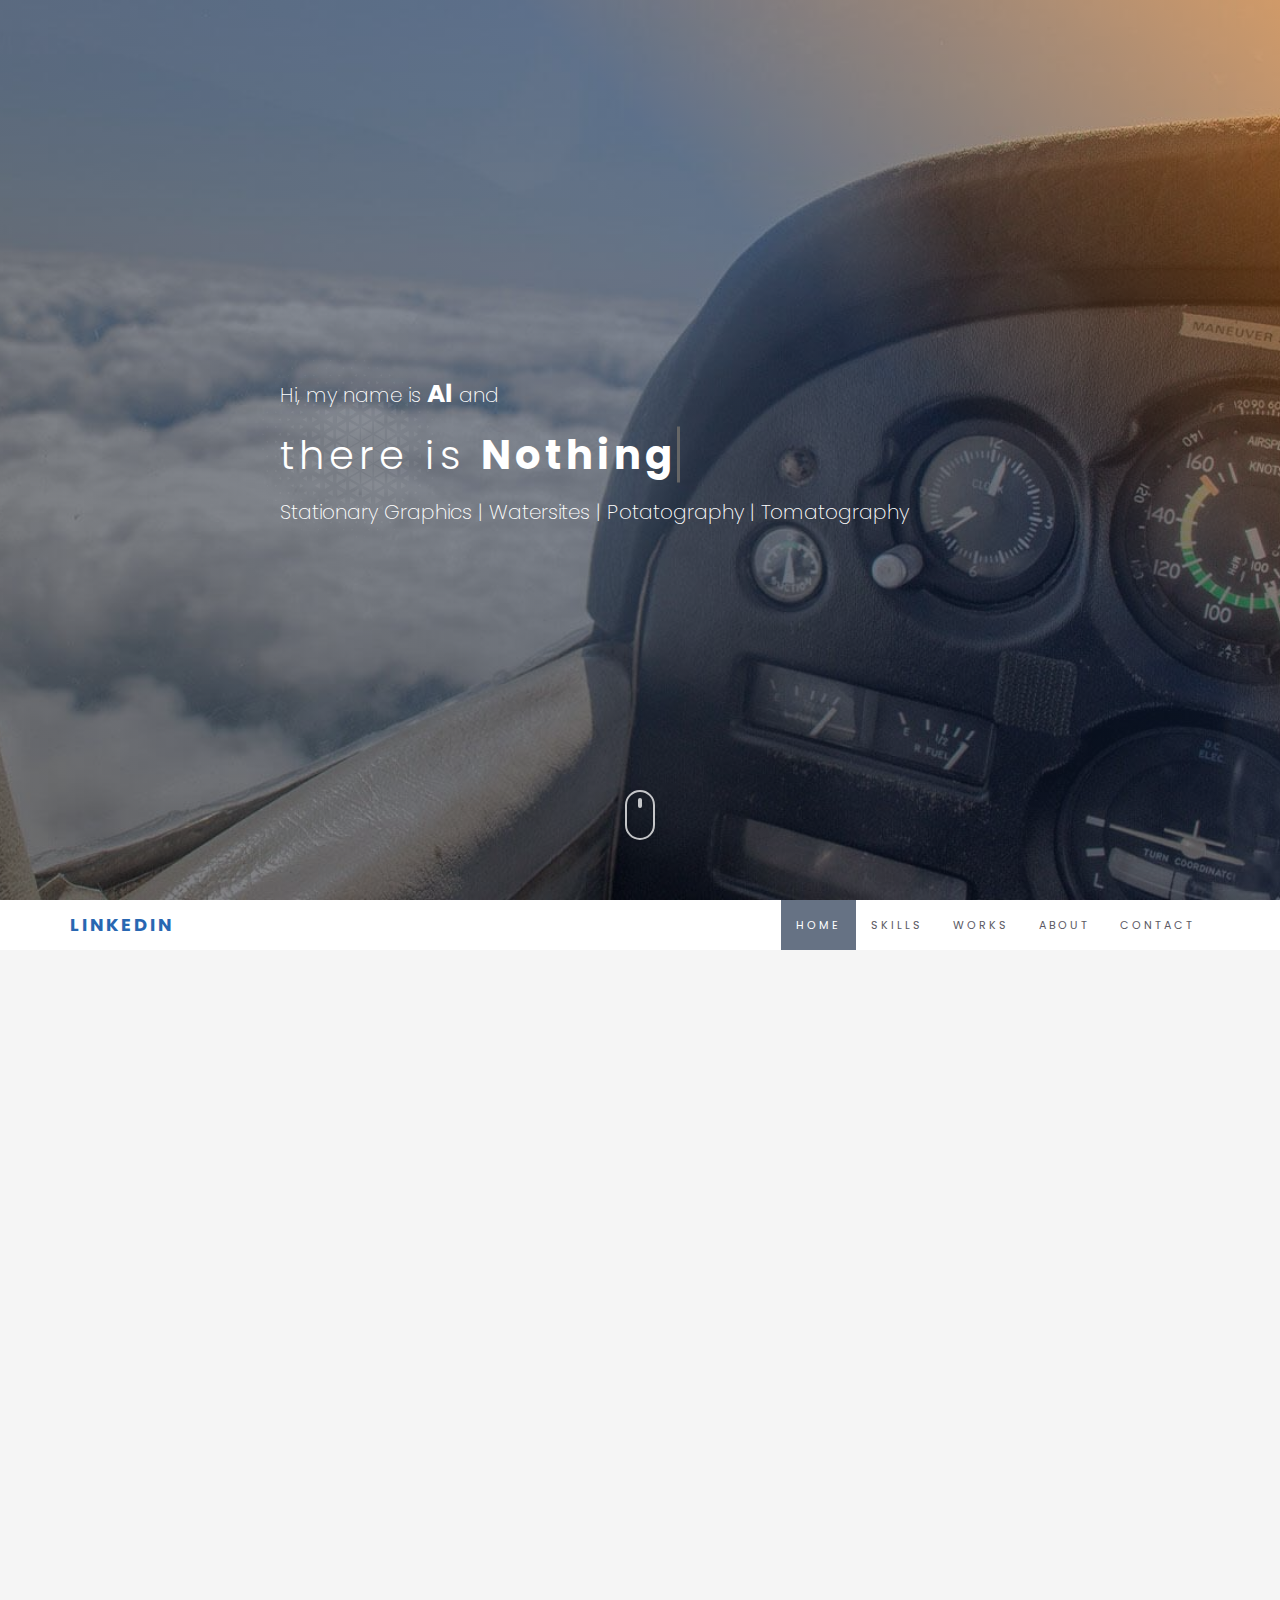
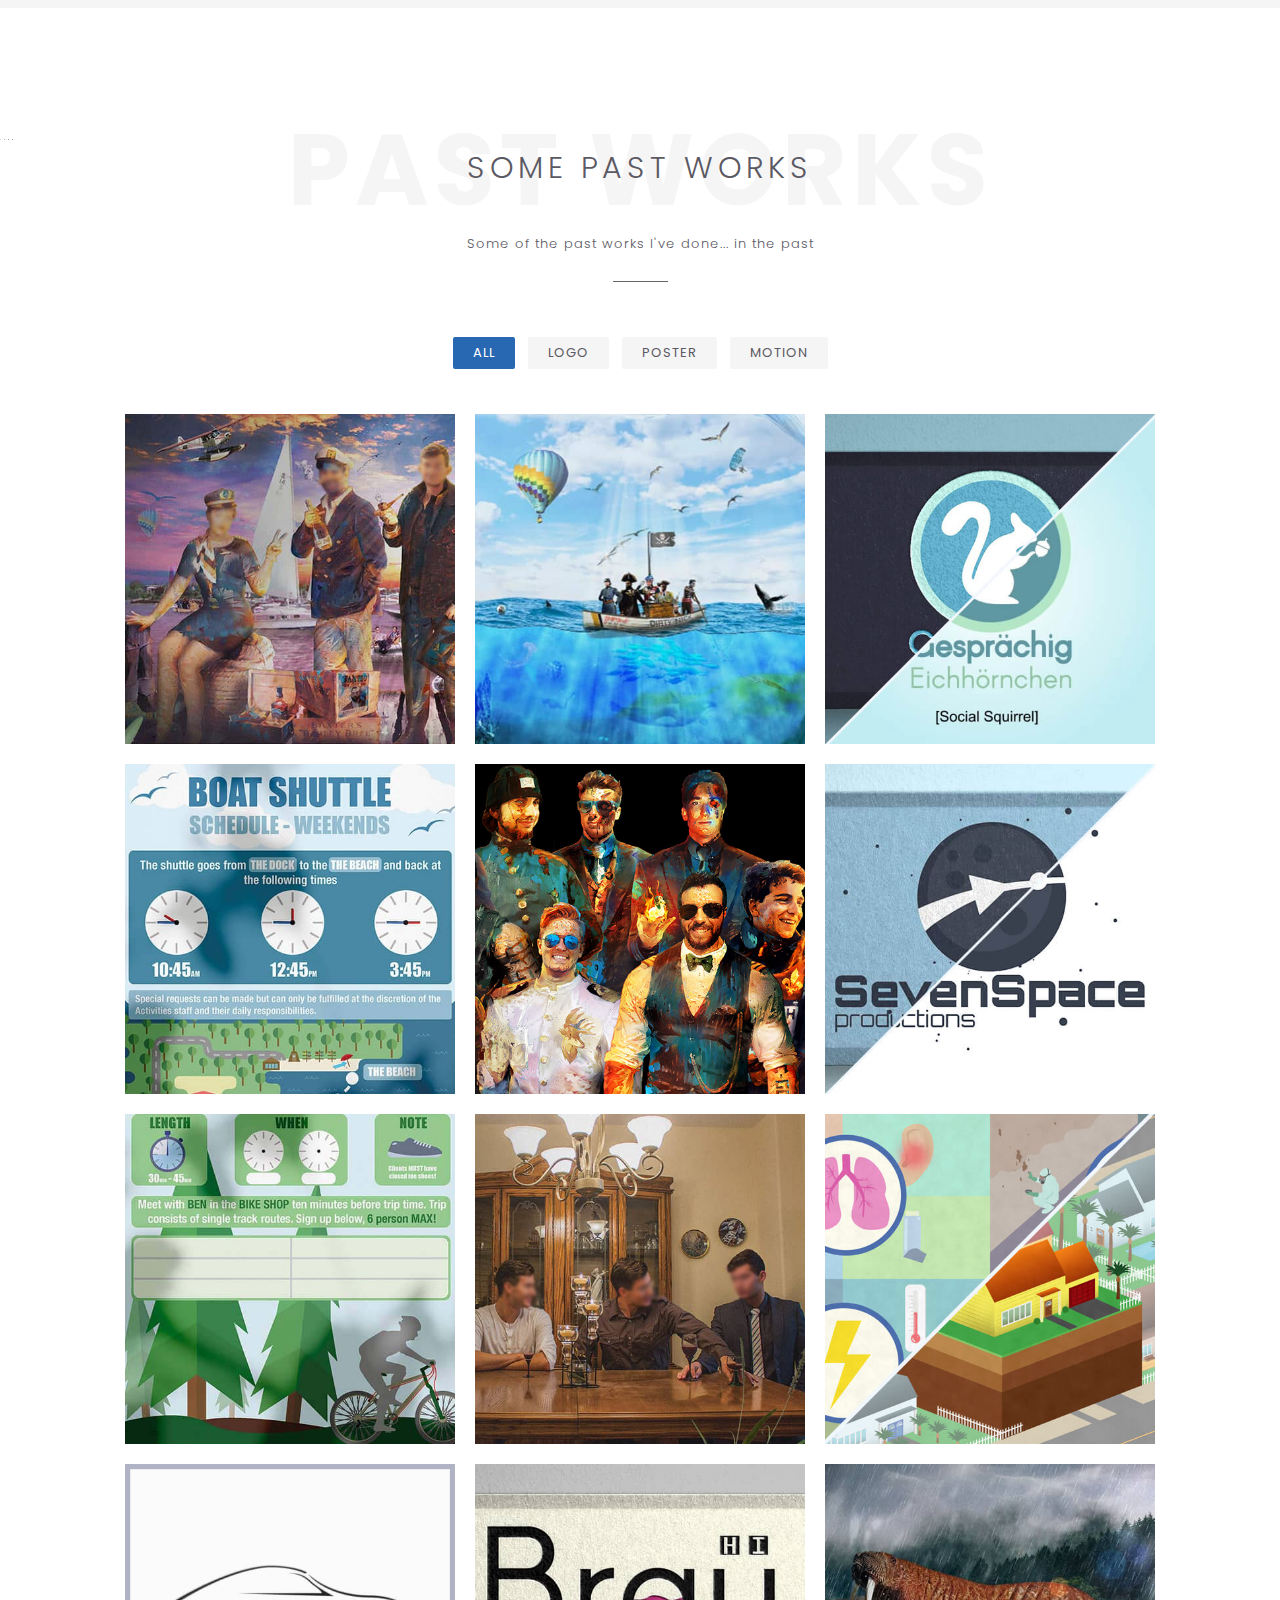
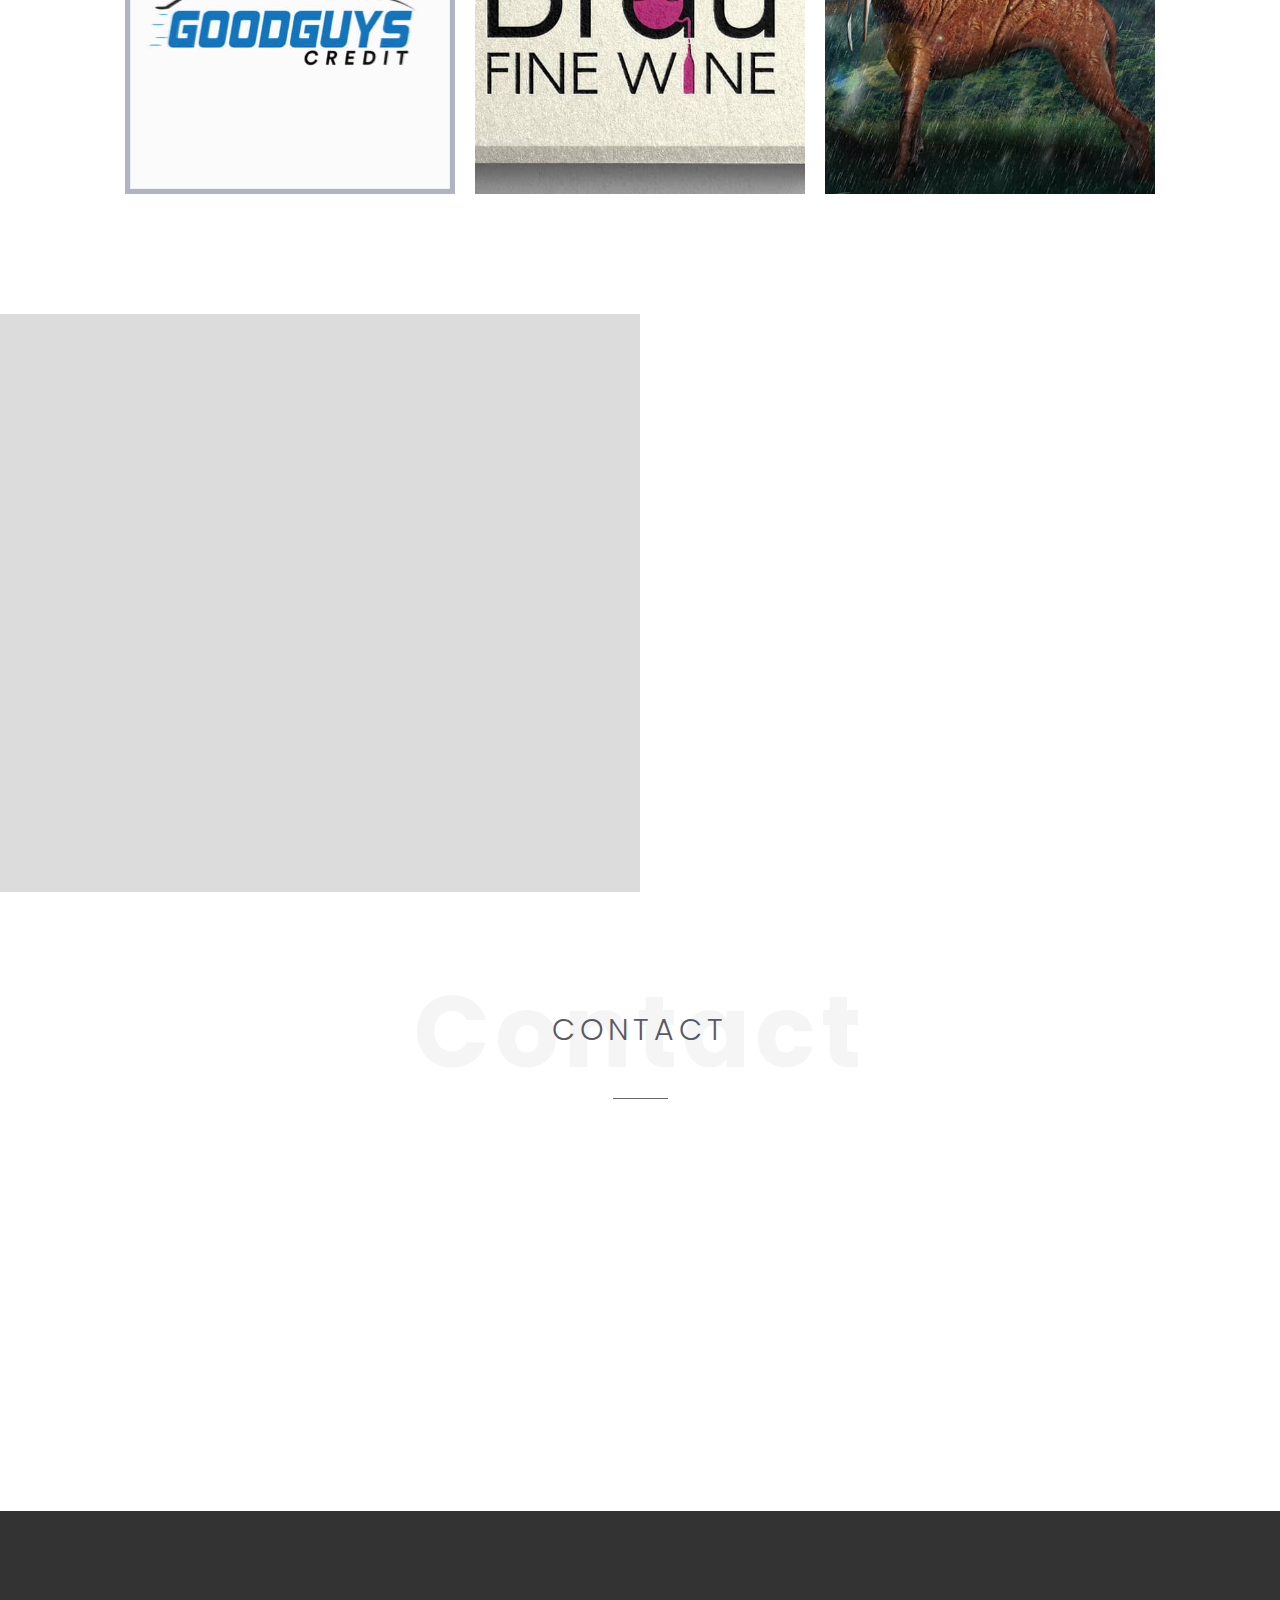
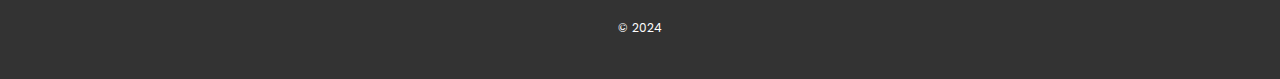
<file: index.html>
<!DOCTYPE html>
<html lang="en">

<head>
	<meta charset="UTF-8">
	<meta name="viewport" content="width=device-width, initial-scale=1.0">
	<meta name="author" content="">
	<meta name="description" content="
         ">
	<meta name="keywords" content="">
	<meta name="viewport" content="width=device-width, initial-scale=1.0, maximum-scale=1.0, user-scalable=0" />
	<link rel="icon" type="image/png" href="assets/images/favicon.ico">
	<title>Al Page</title>
	<!-- CSS -->
	<!-- Bootstrap core CSS here-->
	<link href="assets/bootstrap/css/bootstrap.min.css" rel="stylesheet" media="screen">
	<!-- Font Awesome CSS -->
	<link href="assets/css/all.css" rel="stylesheet" media="screen">
	<!--[if lte IE 7]>
      <script src="assets/js/icons-lte-ie7.js"></script>
      <![endif]-->
	<!-- Magnific-popup lightbox -->
	<link href="assets/css/magnific-popup.css" rel="stylesheet">
	<!-- Owl Carousel -->
	<link href="assets/css/owl.theme.css" rel="stylesheet">
	<link href="assets/css/owl.carousel.css" rel="stylesheet">
	<!-- Animate css -->
	<link href="assets/css/animate.css" rel="stylesheet">
	<!-- Custom styles CSS -->
	<link href="assets/css/style.css" rel="stylesheet" media="screen"> </head>

<body>
	<!-- Preloader -->
	<div id="loading">
		<div id="loading-center">
			<div id="loading-center-absolute">
				<div class="box">
					<div class="blobs">
						<div class="blob"></div>
						<div class="blob"></div>
					</div>
					<svg xmlns="http://www.w3.org/2000/svg" version="1.1">
						<defs>
							<filter id="goo">
								<feGaussianBlur in="SourceGraphic" stdDeviation="10" result="blur" />
								<feColorMatrix in="blur" values="1 0 0 0 0  0 1 0 0 0  0 0 1 0 0  0 0 0 18 -7" result="goo" />
								<feBlend in="SourceGraphic" in2="goo" /> </filter>
						</defs>
					</svg>
				</div>
			</div>
		</div>
	</div>
	<!-- Home start -->
	<section id="home" class="module-image js-height-full">
		<div class="intro">
			<div class="hello">Hi, my name is <strong class="RUPE">Al</strong> and</div>
			<h1>there is
               <span
                  class="txt-rotate"
                  data-period="2400"
                  data-rotate='[ "Nothing to see here.", "Nothing fancy.", "Just some testing going on.", "Still reading this?", "Well you are curious.", "Fine, I will tell you something." , "But not today. ;)"]'>
	       </span>
            </h1>
			<div class="who-creates">Stationary Graphics | Watersites | Potatography | Tomatography</div>
		</div>
		<canvas class="background"></canvas>
		<a href="#services">
			<div class="mouse-icon">
				<div class="wheel"></div>
			</div>
		</a>
	</section>
	<!-- Home end -->
	<!-- Navigation start -->
	<header class="header">
		<nav class="navbar navbar-custom">
			<div class="container">
				<div class="navbar-header">
					<button id="my-toggle" type="button" class="navbar-toggle collapsed" data-toggle="collapse" data-target="#custom-collapse"> <span class="sr-only">Toggle navigation</span> <span class="icon-bar"></span> <span class="icon-bar"></span> <span class="icon-bar"></span> </button> <a class="navbar-brand" href="https://www.linkedin.com/" target="_blank" rel="noopener noreferrer">LinkedIn</a> </div>
				<div class="collapse navbar-collapse" id="custom-collapse">
					<ul class="nav navbar-nav navbar-right" onclick='if (document.body.clientWidth < 768) {document.getElementById("my-toggle").click();}'>
						<!-- Clicks the nav bar closed when in mobile view -->
						
						<li><a href="#home">home</a></li>
						<li><a href="#services">Skills</a></li>
						<li><a href="#portfolio">Works</a></li>
						<li><a href="#about">About</a></li>
						<!--<li><a href="#testimonial">Testimonial</a></li>
                        <li><a href="#blog">Blog</a></li>
                        <li><a href="#map">Map!</a></li> -->
						<li><a href="#contact">Contact</a></li>
						
					</ul>
				</div>
			</div>
			<!-- .container -->
		</nav>
	</header>
	<!-- Navigation end -->
	<section id="services" class="module module-gray">
		<div class="container">
			<div class="module-header wow fadeInUp">
				<h2 class="module-title">
                  SKILLS
                  <span>SKILLS</span>
               </h2>
				<div class="module-line"></div>
			</div>
			<div class="row">
				<div class="col-sm-4" id="filter-2">
					<div class="iconbox wow fadeInUp">
						<div class="iconbox-icon"> <i class="fas fa-desktop"></i> </div>
						<div class="iconbox-text">
							<h3 class="iconbox-title"><strong>Graphic Design of Graphics</strong></h3>
							<div class="iconbox-desc"> Using potatos I create logos, posters, edit and touch up photos, and other graphic services. </div>
						</div>
					</div>
				</div>
				<div class="col-sm-4">
					<div class="iconbox wow fadeInUp">
						<div class="iconbox-icon"> <i class="fas fa-code"></i> </div>
						<div class="iconbox-text">
							<h3 class="iconbox-title"><strong>Web Design & Development. Using hands on head technique</strong></h3>
							<div class="iconbox-desc"> Using shear willpower creates websites with HTML, CSS, JavaScript, and PHP. </div>
						</div>
					</div>
				</div>
				<div class="col-sm-4">
					<div class="iconbox wow fadeInUp" data-wow-delay=".2s">
						<div class="iconbox-icon"> <i class="fas fa-running"></i> </div>
						<div class="iconbox-text">
							<h3 class="iconbox-title"><strong>Motion Graphics & Video motion stuff</strong></h3>
							<div class="iconbox-desc"> I create all assets myself, including video, photogprahy, sound design, lower thirds, and visual effects. Sometimes I need a break.</div>
						</div>
					</div>
				</div>
			</div>
			<!-- .row -->
		</div>
		<!-- .container -->
	</section>
	<!-- Services end -->
	<!-- Portfolio start -->
	<section id="portfolio" class="module">
		<div id="preload" display="none"> <!-- pre-loads the larger gifs -->
	   <img src ="assets/images/portfolio/motion-1-active.gif" loading="lazy" width="1" height="1" alt="Image 01" />
		 <img src ="assets/images/portfolio/motion-2-active.gif" loading="lazy" width="1" height="1" alt="Image 02" />
		 <img src ="assets/images/portfolio/motion-3-active.gif" loading="lazy" width="1" height="1" alt="Image 03" />
		 <img src ="assets/images/portfolio/motion-4-active.gif" loading="lazy" width="1" height="1" alt="Image 05" />
		</div>
		<div class="container">
			<div class="row">
				<div class="module-header">
					<h2 class="module-title">
                     SOME PAST WORKS
                     <span>PAST WORKS</span>
                  </h2>
									<h3>Some of the past works I've done... in the past</h3>
					<div class="module-line"></div>
				</div>
			</div>
			<!-- .row -->
			<!-- Portfolio Filter start-->
			<div class="row">
				<div class="col-sm-12">
					<ul id="filter">
						<li class="active" data-group="all">All</li>
						<li data-group="logo">Logo</li>
						<li data-group="poster">Poster</li>
						<li data-group="motion">Motion</li>
					</ul>
				</div>
			</div>
			<!-- .row -->
			<!-- Portfolio Filter end -->
		</div>
		<!-- .contaier -->
		<ul class="list-items-container">
			<li class="list-item" data-groups="all poster">
				<figure> <img src="assets/images/portfolio/poster-1p.jpg" loading="lazy" alt="p1">
					<figcaption>
						<a href="assets/images/portfolio/poster-1.jpg" loading="lazy" class="simple-ajax-popup"></a>
						<div class="caption-inner">
							<h3 class="portfolio-item-title"><strong>The Marina </strong>| Composition</h3>
							<div class="portfolio-item-desc">Graduation project and parting gift to fellow class mates.</div>
						</div>
					</figcaption>
				</figure>
			</li>
			<li class="list-item" data-groups="all poster">
				<figure> <img src="assets/images/portfolio/poster-3p.jpg" loading="lazy" alt="p3">
					<figcaption>
						<a href="assets/images/portfolio/poster-3.jpg" loading="lazy" class="simple-ajax-popup"></a>
						<div class="caption-inner">
							<h3 class="portfolio-item-title"><strong>The Bottle </strong>| Composition</h3>
							<div class="portfolio-item-desc">Photo composition of a world inside a bottle.</div>
						</div>
					</figcaption>
				</figure>
			</li>
			<li class="list-item motion" data-groups="all logo motion">
				<figure> <img id="motion2" src="assets/images/portfolio/motion-2.jpg" loading="lazy" alt="p2">
					<figcaption>
						<a href="assets/images/portfolio/poster-9.jpg" loading="lazy" class="simple-ajax-popup" onmouseenter="document.getElementById('motion2').src ='assets/images/portfolio/motion-2-active.gif';" onmouseout="document.getElementById('motion2').src ='assets/images/portfolio/motion-2.jpg';"></a>
						<div class="caption-inner">
							<h3 class="portfolio-item-title"><strong>Social Squirrel </strong>| Motion Graphics</h3>
							<div class="portfolio-item-desc">Brand awareness motion graphic for a fictitious Austrian Social media platform.</div>
						</div>
					</figcaption>
				</figure>
			</li>
			<li class="list-item" data-groups="all poster">
				<figure> <img src="assets/images/portfolio/poster-4p.jpg" loading="lazy" alt="p4">
					<figcaption>
						<a href="assets/images/portfolio/poster-4.jpg" loading="lazy" class="simple-ajax-popup"></a>
						<div class="caption-inner">
							<h3 class="portfolio-item-title"><strong>Boat Shuttle </strong>| Wilderness Stuff</h3>
							<div class="portfolio-item-desc">Poster showcasing activites at Wilderness Stuff.</div>
						</div>
					</figcaption>
				</figure>
			</li>
			<li class="list-item" data-groups="all poster">
				<figure> <img src="assets/images/portfolio/poster-magnusp.jpg" loading="lazy" alt="p2">
					<figcaption>
						<a href="assets/images/portfolio/poster-magnus.jpg" loading="lazy" class="simple-ajax-popup"></a>
						<div class="caption-inner">
							<h3 class="portfolio-item-title"><strong>Mash Up </strong>| Composition</h3>
							<div class="portfolio-item-desc">Caricatured version of people from multiple projects composited into a mash up.</div>
						</div>
					</figcaption>
				</figure>
			</li>
			<li class="list-item motion" data-groups="all logo motion ">
				<figure> <img id="motion4" src="assets/images/portfolio/motion-4.jpg" loading="lazy" alt="p6">
					<figcaption>
						<a href="assets/images/portfolio/poster-7.jpg" loading="lazy" class="simple-ajax-popup" onmouseenter="document.getElementById('motion4').src ='assets/images/portfolio/motion-4-active.gif';" onmouseout="document.getElementById('motion4').src ='assets/images/portfolio/motion-4.jpg';"></a>
						<div class="caption-inner">
							<h3 class="portfolio-item-title"><strong>Seven Space Productions </strong>| Motion Logo </h3>
							<div class="portfolio-item-desc">Logo and animation created for fictitious production company.</div>
						</div>
					</figcaption>
				</figure>
			</li>
			<li class="list-item" data-groups="all poster">
				<figure> <img src="assets/images/portfolio/poster-5p.jpg" loading="lazy" alt="p5">
					<figcaption>
						<a href="assets/images/portfolio/poster-5.jpg" loading="lazy" class="simple-ajax-popup"></a>
						<div class="caption-inner">
							<h3 class="portfolio-item-title"><strong>Biking Activity </strong>| Wilderness Stuff</h3>
							<div class="portfolio-item-desc">Poster showcasing activites at Wilderness Stuff.</div>
						</div>
					</figcaption>
				</figure>
			</li>
			<li class="list-item" data-groups="all poster">
				<figure> <img src="assets/images/portfolio/poster-6p.jpg" loading="lazy" alt="p6">
					<figcaption>
						<a href="assets/images/portfolio/poster-6.jpg" loading="lazy" class="simple-ajax-popup"></a>
						<div class="caption-inner">
							<h3 class="portfolio-item-title"><strong>Cloning People </strong>| Composition</h3>
							<div class="portfolio-item-desc">Playing around with compositing people, their interactions and reflections.</div>
						</div>
					</figcaption>
				</figure>
			</li>
			<li class="list-item motion" data-groups="all motion">
				<figure> <img id="motion3" src="assets/images/portfolio/motion-3.jpg" loading="lazy" alt="p2">
					<figcaption>
						<a href="assets/images/portfolio/poster-dewair.jpg" class="simple-ajax-popup" onmouseenter="document.getElementById('motion3').src ='assets/images/portfolio/motion-3-active.gif';" onmouseout="document.getElementById('motion3').src ='assets/images/portfolio/motion-3.jpg';"></a>
						<div class="caption-inner">
							<h3 class="portfolio-item-title"><strong>DewWater </strong>| Motion Graphics</h3>
							<div class="portfolio-item-desc">Product awareness motion graphics made for DewWater showcasing the benifits of their new product, the QR Triangle.</div>
						</div>
					</figcaption>
				</figure>
			</li>
			<li class="list-item motion" data-groups="all motion">
				<figure> <img id="motion1" src="assets/images/portfolio/motion-1.jpg" loading="lazy" alt="p2">
					<figcaption>
						<a href="assets/images/portfolio/motion-1-active.gif" class="simple-ajax-popup" onmouseenter="document.getElementById('motion1').src ='assets/images/portfolio/motion-1-active.gif';" onmouseout="document.getElementById('motion1').src ='assets/images/portfolio/motion-1.jpg';"></a>
						<div class="caption-inner">
							<h3 class="portfolio-item-title"><strong>GoodFolks Credit </strong>| Motion Graphics</h3>
							<div class="portfolio-item-desc">Service awareness motion graphics made for Good Folks.</div>
						</div>
					</figcaption>
				</figure>
			</li>
			<li class="list-item" data-groups="all logo">
				<figure> <img src="assets/images/portfolio/poster-8p.jpg" loading="lazy" alt="p6">
					<figcaption>
						<a href="assets/images/portfolio/poster-8.jpg" loading="lazy" class="simple-ajax-popup"></a>
						<div class="caption-inner">
							<h3 class="portfolio-item-title"><strong>Wine Company </strong>| Logo</h3>
							<div class="portfolio-item-desc">Made for a fictitious Wine Company.</div>
						</div>
					</figcaption>
				</figure>
			</li>
			<li class="list-item" data-groups="all poster">
				<figure> <img src="assets/images/portfolio/poster-2p.jpg" loading="lazy" alt="p2">
					<figcaption>
						<a href="assets/images/portfolio/poster-2.jpg" loading="lazy" class="simple-ajax-popup"></a>
						<div class="caption-inner">
							<h3 class="portfolio-item-title"><strong>Animal Blend </strong>| Composition</h3>
							<div class="portfolio-item-desc">My take on a Walrus + Great Dane combination.</div>
						</div>
					</figcaption>
				</figure>
			</li>
	</ul>
		<!-- .projects-container -->
	</section>
	<!-- Portfolio end -->
	<!-- About start -->
	<section id="about">
		<div class="row position-relative margin-0">
			<div class="col-xs-12 col-md-6 side-image"></div>
			<div class="col-xs-12 col-md-6 col-md-offset-6 side-image-text">
				<div class="row">
					<div class="col-sm-12">
						<div class="module-header wow fadeInUp">
							<h2 class="module-title">
                           ABOUT ME
                           <span>ABOUT</span>
                        </h2>
							<!-- <div class="module-subtitle">
                           He lay on his armour-like back, and if he lifted his head a little he could see his brown belly, slightly domed and divided by arches into stiff sections.
                           </div> -->
							<div class="module-line"></div>
						</div>
					</div>
				</div>
				<!-- .row -->
				<div class="row">
					<div class="col-sm-6">
						<div class="iconboxleft wow fadeInUp">
							<div class="iconboxleft-icon"> <i id="me" class="fas fa-plane"></i> </div>
							<div class="iconboxleft-text">
								<h3 class="iconboxleft-title"><strong>Commercial Pilot</strong></h3>
								<div class="iconboxleft-desc">I have a <strong>Commercial</strong> Pilot's license.</div>
							</div>
						</div>
					</div>
					<div class="col-sm-6">
						<div class="iconboxleft wow fadeInUp" data-wow-delay=".2s">
							<div class="iconboxleft-icon"> <i id="me" class="fas fa-crop-alt"></i> </div>
							<div class="iconboxleft-text">
								<h3 class="iconboxleft-title"><strong>Design</strong></h3>
								<div class="iconboxleft-desc">Completed <strong>Interactive Media Design</strong> at Algonquin College in 2017. My tools are
									<img class="adobe" src="assets/images/adobe-logos/small-ps.jpg" loading="lazy"></img>
								<img class="adobe" src="assets/images/adobe-logos/small-ae.jpg" loading="lazy"></img>
							<img class="adobe" src="assets/images/adobe-logos/small-pr.jpg" loading="lazy"></img>
							<img class="adobe" src="assets/images/adobe-logos/small-au.jpg" loading="lazy"></img>
							<img class="adobe" src="assets/images/adobe-logos/small-ai.jpg" loading="lazy"></img> , my DSLR, and whatever other tools are needed to get the job done. <strong>If I can learn something new along the way</strong>, fantastic.</div>
							</div>
						</div>
					</div>
				</div>
			</div>
		</div>
		<!-- Contact start -->
		<section id="contact" class="module">
			<div class="container">
				<div class="module-header">
					<h2 class="module-title">CONTACT
               <span>Contact</span>
            </h2>
					<div class="module-line"></div>
				</div>
				<div class="row">
					<div class="col-sm-6">
						<div class="iconbox wow fadeInUp">
							<div class="iconbox-icon"> <i class="fas fa-mobile"></i> </div>
							<a href="tel:6138582326">
								<div class="iconbox-text contact-section">
									<h3 class="iconbox-title">Phone</h3>
									<div class="iconbox-desc"> <span class="phone-number">
                           <span style="color: #74add6">+1 </span> 343-123-<span class="RUPE"><span>3456</span></span>
										</span>
										<!-- <a href="tel:" style="color:inherit;"></a> animation lags for some reason--></div>
								</div>
							</a>
						</div>
					</div>
					<div class="col-sm-6">
						<div class="iconbox wow fadeInUp">
							<div class="iconbox-icon"> <i class="fas fa-envelope"></i> </div>
							<a href="mailto:sample@sample.com Inquiry">
								<div class="iconbox-text contact-section">
									<h3 class="iconbox-title">Email</h3>
									<div class="iconbox-desc"> sample<span style="font-size:20px; color:#74add6;">@</span>sample.com
										<!--<a href="mailto:sample@sample.com" style=" color:inherit;"></a> animation lags for some reason--></div>
								</div>
							</a>
						</div>
					</div>

				</div>
			</div>
		</section>
		<!-- Contact end -->
		<!-- Footer start -->
		<footer id="footer">
			<div class="container">
				<div class="row">
					<div class="col-sm-12">
						<ul class="social-links">
							<li><a href="https://www.facebook.com/" target="_blank" rel="noopener noreferrer" class="wow fadeInUp"><i class="fab fa-facebook-f"></i></a></li>
							<li><a href="https://www.instagram.com/" target="_blank" rel="noopener noreferrer" class="wow fadeInUp" data-wow-delay=".3s"><i class="fab fa-instagram"></i></a></li>
							<li><a href="https://www.linkedin.com/" target="_blank" rel="noopener noreferrer" class="wow fadeInUp" data-wow-delay=".6s"><i class="fab fa-linkedin-in"></i></a></li>
							<!--
                        <li><a href="#" class="wow fadeInUp" data-wow-delay=".1s"><i class="fab fa-twitter"></i></a></li>
                        <li><a href="#" class="wow fadeInUp" data-wow-delay=".2s"><i class="fab fa-google-plus-g"></i></a></li>
                        <li><a href="#" class="wow fadeInUp" data-wow-delay=".4s"><i class="fab fa-pinterest-p"></i></a></li>
                        -->
						</ul>
						<p class="copyright"> © 2024 </p>
					</div>
				</div>
				<!-- .row -->
			</div>
			<!-- .container -->
		</footer>
		<!-- Footer end -->
		<!-- Scroll-up -->
		<div class="scroll-up"> <a id="scroll-up"><i class="fas fa-plane "></i></a> </div>
		<!-- Javascript files -->
		<script src="assets/js/jquery-1.11.1.min.js"></script>
		<script src="assets/bootstrap/js/bootstrap.min.js"></script>
		<script src="assets/js/jquery.magnific-popup.min.js"></script>
		<script src="assets/js/jquery.parallax-1.1.3.js"></script>
		<script src="assets/js/imagesloaded.pkgd.js"></script>
		<script src="assets/js/jquery.shuffle.min.js"></script>
		<script src="assets/js/owl.carousel.min.js"></script>
		<script src="assets/js/jquery.fitvids.js"></script>
		<script src="assets/js/jquery.sticky.js"></script>
		<script src="assets/js/smoothscroll.js"></script>
		<script src="assets/js/wow.min.js"></script>
		<script src="assets/js/typing.js"></script>
		<script src="assets/js/random-background.js"></script>
		<!--PARTICLES ANIMATE JS-->
		<!--
         <script src='assets/js/particles.min.js'></script>
          <script src='assets/js/particles.app.js'></script>
         -->
		<!--<script src="https://cdnjs.cloudflare.com/ajax/libs/particlesjs/2.2.3/particles.min.js"></script>-->
		<!-- Google Map js
         <script src="https://maps.googleapis.com/maps/api/js?key=AIzaSyDJScy7qJ156DWM8kJVG-ZrK0R7Kize2Jg "></script>
         <script src="assets/js/map.js"></script>
          Custom scripts -->
		<script src="assets/js/custom.js"></script>
		<script src="assets/js/custom-shuffle-init.js"></script>
		<style> /*make img not drgable*/
		img{
		-moz-user-select: none;
	-webkit-user-select: none;
	-webkit-user-drag:none;
	user-select: none;
	user-drag: none;
}
		</style>

		<!--
         <script type="text/javascript">
         	window.onload = function() {
         		Particles.init({
         			selector: '.background'
         		});
         	};
         </script>
         -->
</body>

</html>
</file>
<file: assets/css/all.css>
.fa,
.fas,
.far,
.fal,
.fab {
  -moz-osx-font-smoothing: grayscale;
  -webkit-font-smoothing: antialiased;
  display: inline-block;
  font-style: normal;
  font-variant: normal;
  text-rendering: auto;
  line-height: 1; }

.fa-lg {
  font-size: 1.33333em;
  line-height: 0.75em;
  vertical-align: -.0667em; }

.fa-xs {
  font-size: .75em; }

.fa-sm {
  font-size: .875em; }

.fa-1x {
  font-size: 1em; }

.fa-2x {
  font-size: 2em; }

.fa-3x {
  font-size: 3em; }

.fa-4x {
  font-size: 4em; }

.fa-5x {
  font-size: 5em; }

.fa-6x {
  font-size: 6em; }

.fa-7x {
  font-size: 7em; }

.fa-8x {
  font-size: 8em; }

.fa-9x {
  font-size: 9em; }

.fa-10x {
  font-size: 10em; }

.fa-fw {
  text-align: center;
  width: 1.25em; }

.fa-ul {
  list-style-type: none;
  margin-left: 2.5em;
  padding-left: 0; }
  .fa-ul > li {
    position: relative; }

.fa-li {
  left: -2em;
  position: absolute;
  text-align: center;
  width: 2em;
  line-height: inherit; }

.fa-border {
  border: solid 0.08em #eee;
  border-radius: .1em;
  padding: .2em .25em .15em; }

.fa-pull-left {
  float: left; }

.fa-pull-right {
  float: right; }

.fa.fa-pull-left,
.fas.fa-pull-left,
.far.fa-pull-left,
.fal.fa-pull-left,
.fab.fa-pull-left {
  margin-right: .3em; }

.fa.fa-pull-right,
.fas.fa-pull-right,
.far.fa-pull-right,
.fal.fa-pull-right,
.fab.fa-pull-right {
  margin-left: .3em; }

.fa-spin {
  -webkit-animation: fa-spin 2s infinite linear;
          animation: fa-spin 2s infinite linear; }

.fa-pulse {
  -webkit-animation: fa-spin 1s infinite steps(8);
          animation: fa-spin 1s infinite steps(8); }

@-webkit-keyframes fa-spin {
  0% {
    -webkit-transform: rotate(0deg);
            transform: rotate(0deg); }
  100% {
    -webkit-transform: rotate(360deg);
            transform: rotate(360deg); } }

@keyframes fa-spin {
  0% {
    -webkit-transform: rotate(0deg);
            transform: rotate(0deg); }
  100% {
    -webkit-transform: rotate(360deg);
            transform: rotate(360deg); } }

.fa-rotate-90 {
  -ms-filter: "progid:DXImageTransform.Microsoft.BasicImage(rotation=1)";
  -webkit-transform: rotate(90deg);
          transform: rotate(90deg); }

.fa-rotate-180 {
  -ms-filter: "progid:DXImageTransform.Microsoft.BasicImage(rotation=2)";
  -webkit-transform: rotate(180deg);
          transform: rotate(180deg); }

.fa-rotate-270 {
  -ms-filter: "progid:DXImageTransform.Microsoft.BasicImage(rotation=3)";
  -webkit-transform: rotate(270deg);
          transform: rotate(270deg); }

.fa-flip-horizontal {
  -ms-filter: "progid:DXImageTransform.Microsoft.BasicImage(rotation=0, mirror=1)";
  -webkit-transform: scale(-1, 1);
          transform: scale(-1, 1); }

.fa-flip-vertical {
  -ms-filter: "progid:DXImageTransform.Microsoft.BasicImage(rotation=2, mirror=1)";
  -webkit-transform: scale(1, -1);
          transform: scale(1, -1); }

.fa-flip-horizontal.fa-flip-vertical {
  -ms-filter: "progid:DXImageTransform.Microsoft.BasicImage(rotation=2, mirror=1)";
  -webkit-transform: scale(-1, -1);
          transform: scale(-1, -1); }

:root .fa-rotate-90,
:root .fa-rotate-180,
:root .fa-rotate-270,
:root .fa-flip-horizontal,
:root .fa-flip-vertical {
  -webkit-filter: none;
          filter: none; }

.fa-stack {
  display: inline-block;
  height: 2em;
  line-height: 2em;
  position: relative;
  vertical-align: middle;
  width: 2.5em; }

.fa-stack-1x,
.fa-stack-2x {
  left: 0;
  position: absolute;
  text-align: center;
  width: 100%; }

.fa-stack-1x {
  line-height: inherit; }

.fa-stack-2x {
  font-size: 2em; }

.fa-inverse {
  color: #fff; }

/* Font Awesome uses the Unicode Private Use Area (PUA) to ensure screen
readers do not read off random characters that represent icons */
.fa-500px:before {
  content: "\f26e"; }

.fa-accessible-icon:before {
  content: "\f368"; }

.fa-accusoft:before {
  content: "\f369"; }

.fa-acquisitions-incorporated:before {
  content: "\f6af"; }

.fa-ad:before {
  content: "\f641"; }

.fa-address-book:before {
  content: "\f2b9"; }

.fa-address-card:before {
  content: "\f2bb"; }

.fa-adjust:before {
  content: "\f042"; }

.fa-adn:before {
  content: "\f170"; }

.fa-adobe:before {
  content: "\f778"; }

.fa-adversal:before {
  content: "\f36a"; }

.fa-affiliatetheme:before {
  content: "\f36b"; }

.fa-air-freshener:before {
  content: "\f5d0"; }

.fa-algolia:before {
  content: "\f36c"; }

.fa-align-center:before {
  content: "\f037"; }

.fa-align-justify:before {
  content: "\f039"; }

.fa-align-left:before {
  content: "\f036"; }

.fa-align-right:before {
  content: "\f038"; }

.fa-alipay:before {
  content: "\f642"; }

.fa-allergies:before {
  content: "\f461"; }

.fa-amazon:before {
  content: "\f270"; }

.fa-amazon-pay:before {
  content: "\f42c"; }

.fa-ambulance:before {
  content: "\f0f9"; }

.fa-american-sign-language-interpreting:before {
  content: "\f2a3"; }

.fa-amilia:before {
  content: "\f36d"; }

.fa-anchor:before {
  content: "\f13d"; }

.fa-android:before {
  content: "\f17b"; }

.fa-angellist:before {
  content: "\f209"; }

.fa-angle-double-down:before {
  content: "\f103"; }

.fa-angle-double-left:before {
  content: "\f100"; }

.fa-angle-double-right:before {
  content: "\f101"; }

.fa-angle-double-up:before {
  content: "\f102"; }

.fa-angle-down:before {
  content: "\f107"; }

.fa-angle-left:before {
  content: "\f104"; }

.fa-angle-right:before {
  content: "\f105"; }

.fa-angle-up:before {
  content: "\f106"; }

.fa-angry:before {
  content: "\f556"; }

.fa-angrycreative:before {
  content: "\f36e"; }

.fa-angular:before {
  content: "\f420"; }

.fa-ankh:before {
  content: "\f644"; }

.fa-app-store:before {
  content: "\f36f"; }

.fa-app-store-ios:before {
  content: "\f370"; }

.fa-apper:before {
  content: "\f371"; }

.fa-apple:before {
  content: "\f179"; }

.fa-apple-alt:before {
  content: "\f5d1"; }

.fa-apple-pay:before {
  content: "\f415"; }

.fa-archive:before {
  content: "\f187"; }

.fa-archway:before {
  content: "\f557"; }

.fa-arrow-alt-circle-down:before {
  content: "\f358"; }

.fa-arrow-alt-circle-left:before {
  content: "\f359"; }

.fa-arrow-alt-circle-right:before {
  content: "\f35a"; }

.fa-arrow-alt-circle-up:before {
  content: "\f35b"; }

.fa-arrow-circle-down:before {
  content: "\f0ab"; }

.fa-arrow-circle-left:before {
  content: "\f0a8"; }

.fa-arrow-circle-right:before {
  content: "\f0a9"; }

.fa-arrow-circle-up:before {
  content: "\f0aa"; }

.fa-arrow-down:before {
  content: "\f063"; }

.fa-arrow-left:before {
  content: "\f060"; }

.fa-arrow-right:before {
  content: "\f061"; }

.fa-arrow-up:before {
  content: "\f062"; }

.fa-arrows-alt:before {
  content: "\f0b2"; }

.fa-arrows-alt-h:before {
  content: "\f337"; }

.fa-arrows-alt-v:before {
  content: "\f338"; }

.fa-artstation:before {
  content: "\f77a"; }

.fa-assistive-listening-systems:before {
  content: "\f2a2"; }

.fa-asterisk:before {
  content: "\f069"; }

.fa-asymmetrik:before {
  content: "\f372"; }

.fa-at:before {
  content: "\f1fa"; }

.fa-atlas:before {
  content: "\f558"; }

.fa-atlassian:before {
  content: "\f77b"; }

.fa-atom:before {
  content: "\f5d2"; }

.fa-audible:before {
  content: "\f373"; }

.fa-audio-description:before {
  content: "\f29e"; }

.fa-autoprefixer:before {
  content: "\f41c"; }

.fa-avianex:before {
  content: "\f374"; }

.fa-aviato:before {
  content: "\f421"; }

.fa-award:before {
  content: "\f559"; }

.fa-aws:before {
  content: "\f375"; }

.fa-baby:before {
  content: "\f77c"; }

.fa-baby-carriage:before {
  content: "\f77d"; }

.fa-backspace:before {
  content: "\f55a"; }

.fa-backward:before {
  content: "\f04a"; }

.fa-balance-scale:before {
  content: "\f24e"; }

.fa-ban:before {
  content: "\f05e"; }

.fa-band-aid:before {
  content: "\f462"; }

.fa-bandcamp:before {
  content: "\f2d5"; }

.fa-barcode:before {
  content: "\f02a"; }

.fa-bars:before {
  content: "\f0c9"; }

.fa-baseball-ball:before {
  content: "\f433"; }

.fa-basketball-ball:before {
  content: "\f434"; }

.fa-bath:before {
  content: "\f2cd"; }

.fa-battery-empty:before {
  content: "\f244"; }

.fa-battery-full:before {
  content: "\f240"; }

.fa-battery-half:before {
  content: "\f242"; }

.fa-battery-quarter:before {
  content: "\f243"; }

.fa-battery-three-quarters:before {
  content: "\f241"; }

.fa-bed:before {
  content: "\f236"; }

.fa-beer:before {
  content: "\f0fc"; }

.fa-behance:before {
  content: "\f1b4"; }

.fa-behance-square:before {
  content: "\f1b5"; }

.fa-bell:before {
  content: "\f0f3"; }

.fa-bell-slash:before {
  content: "\f1f6"; }

.fa-bezier-curve:before {
  content: "\f55b"; }

.fa-bible:before {
  content: "\f647"; }

.fa-bicycle:before {
  content: "\f206"; }

.fa-bimobject:before {
  content: "\f378"; }

.fa-binoculars:before {
  content: "\f1e5"; }

.fa-biohazard:before {
  content: "\f780"; }

.fa-birthday-cake:before {
  content: "\f1fd"; }

.fa-bitbucket:before {
  content: "\f171"; }

.fa-bitcoin:before {
  content: "\f379"; }

.fa-bity:before {
  content: "\f37a"; }

.fa-black-tie:before {
  content: "\f27e"; }

.fa-blackberry:before {
  content: "\f37b"; }

.fa-blender:before {
  content: "\f517"; }

.fa-blender-phone:before {
  content: "\f6b6"; }

.fa-blind:before {
  content: "\f29d"; }

.fa-blog:before {
  content: "\f781"; }

.fa-blogger:before {
  content: "\f37c"; }

.fa-blogger-b:before {
  content: "\f37d"; }

.fa-bluetooth:before {
  content: "\f293"; }

.fa-bluetooth-b:before {
  content: "\f294"; }

.fa-bold:before {
  content: "\f032"; }

.fa-bolt:before {
  content: "\f0e7"; }

.fa-bomb:before {
  content: "\f1e2"; }

.fa-bone:before {
  content: "\f5d7"; }

.fa-bong:before {
  content: "\f55c"; }

.fa-book:before {
  content: "\f02d"; }

.fa-book-dead:before {
  content: "\f6b7"; }

.fa-book-open:before {
  content: "\f518"; }

.fa-book-reader:before {
  content: "\f5da"; }

.fa-bookmark:before {
  content: "\f02e"; }

.fa-bowling-ball:before {
  content: "\f436"; }

.fa-box:before {
  content: "\f466"; }

.fa-box-open:before {
  content: "\f49e"; }

.fa-boxes:before {
  content: "\f468"; }

.fa-braille:before {
  content: "\f2a1"; }

.fa-brain:before {
  content: "\f5dc"; }

.fa-briefcase:before {
  content: "\f0b1"; }

.fa-briefcase-medical:before {
  content: "\f469"; }

.fa-broadcast-tower:before {
  content: "\f519"; }

.fa-broom:before {
  content: "\f51a"; }

.fa-brush:before {
  content: "\f55d"; }

.fa-btc:before {
  content: "\f15a"; }

.fa-bug:before {
  content: "\f188"; }

.fa-building:before {
  content: "\f1ad"; }

.fa-bullhorn:before {
  content: "\f0a1"; }

.fa-bullseye:before {
  content: "\f140"; }

.fa-burn:before {
  content: "\f46a"; }

.fa-buromobelexperte:before {
  content: "\f37f"; }

.fa-bus:before {
  content: "\f207"; }

.fa-bus-alt:before {
  content: "\f55e"; }

.fa-business-time:before {
  content: "\f64a"; }

.fa-buysellads:before {
  content: "\f20d"; }

.fa-calculator:before {
  content: "\f1ec"; }

.fa-calendar:before {
  content: "\f133"; }

.fa-calendar-alt:before {
  content: "\f073"; }

.fa-calendar-check:before {
  content: "\f274"; }

.fa-calendar-day:before {
  content: "\f783"; }

.fa-calendar-minus:before {
  content: "\f272"; }

.fa-calendar-plus:before {
  content: "\f271"; }

.fa-calendar-times:before {
  content: "\f273"; }

.fa-calendar-week:before {
  content: "\f784"; }

.fa-camera:before {
  content: "\f030"; }

.fa-camera-retro:before {
  content: "\f083"; }

.fa-campground:before {
  content: "\f6bb"; }

.fa-canadian-maple-leaf:before {
  content: "\f785"; }

.fa-candy-cane:before {
  content: "\f786"; }

.fa-cannabis:before {
  content: "\f55f"; }

.fa-capsules:before {
  content: "\f46b"; }

.fa-car:before {
  content: "\f1b9"; }

.fa-car-alt:before {
  content: "\f5de"; }

.fa-car-battery:before {
  content: "\f5df"; }

.fa-car-crash:before {
  content: "\f5e1"; }

.fa-car-side:before {
  content: "\f5e4"; }

.fa-caret-down:before {
  content: "\f0d7"; }

.fa-caret-left:before {
  content: "\f0d9"; }

.fa-caret-right:before {
  content: "\f0da"; }

.fa-caret-square-down:before {
  content: "\f150"; }

.fa-caret-square-left:before {
  content: "\f191"; }

.fa-caret-square-right:before {
  content: "\f152"; }

.fa-caret-square-up:before {
  content: "\f151"; }

.fa-caret-up:before {
  content: "\f0d8"; }

.fa-carrot:before {
  content: "\f787"; }

.fa-cart-arrow-down:before {
  content: "\f218"; }

.fa-cart-plus:before {
  content: "\f217"; }

.fa-cash-register:before {
  content: "\f788"; }

.fa-cat:before {
  content: "\f6be"; }

.fa-cc-amazon-pay:before {
  content: "\f42d"; }

.fa-cc-amex:before {
  content: "\f1f3"; }

.fa-cc-apple-pay:before {
  content: "\f416"; }

.fa-cc-diners-club:before {
  content: "\f24c"; }

.fa-cc-discover:before {
  content: "\f1f2"; }

.fa-cc-jcb:before {
  content: "\f24b"; }

.fa-cc-mastercard:before {
  content: "\f1f1"; }

.fa-cc-paypal:before {
  content: "\f1f4"; }

.fa-cc-stripe:before {
  content: "\f1f5"; }

.fa-cc-visa:before {
  content: "\f1f0"; }

.fa-centercode:before {
  content: "\f380"; }

.fa-centos:before {
  content: "\f789"; }

.fa-certificate:before {
  content: "\f0a3"; }

.fa-chair:before {
  content: "\f6c0"; }

.fa-chalkboard:before {
  content: "\f51b"; }

.fa-chalkboard-teacher:before {
  content: "\f51c"; }

.fa-charging-station:before {
  content: "\f5e7"; }

.fa-chart-area:before {
  content: "\f1fe"; }

.fa-chart-bar:before {
  content: "\f080"; }

.fa-chart-line:before {
  content: "\f201"; }

.fa-chart-pie:before {
  content: "\f200"; }

.fa-check:before {
  content: "\f00c"; }

.fa-check-circle:before {
  content: "\f058"; }

.fa-check-double:before {
  content: "\f560"; }

.fa-check-square:before {
  content: "\f14a"; }

.fa-chess:before {
  content: "\f439"; }

.fa-chess-bishop:before {
  content: "\f43a"; }

.fa-chess-board:before {
  content: "\f43c"; }

.fa-chess-king:before {
  content: "\f43f"; }

.fa-chess-knight:before {
  content: "\f441"; }

.fa-chess-pawn:before {
  content: "\f443"; }

.fa-chess-queen:before {
  content: "\f445"; }

.fa-chess-rook:before {
  content: "\f447"; }

.fa-chevron-circle-down:before {
  content: "\f13a"; }

.fa-chevron-circle-left:before {
  content: "\f137"; }

.fa-chevron-circle-right:before {
  content: "\f138"; }

.fa-chevron-circle-up:before {
  content: "\f139"; }

.fa-chevron-down:before {
  content: "\f078"; }

.fa-chevron-left:before {
  content: "\f053"; }

.fa-chevron-right:before {
  content: "\f054"; }

.fa-chevron-up:before {
  content: "\f077"; }

.fa-child:before {
  content: "\f1ae"; }

.fa-chrome:before {
  content: "\f268"; }

.fa-church:before {
  content: "\f51d"; }

.fa-circle:before {
  content: "\f111"; }

.fa-circle-notch:before {
  content: "\f1ce"; }

.fa-city:before {
  content: "\f64f"; }

.fa-clipboard:before {
  content: "\f328"; }

.fa-clipboard-check:before {
  content: "\f46c"; }

.fa-clipboard-list:before {
  content: "\f46d"; }

.fa-clock:before {
  content: "\f017"; }

.fa-clone:before {
  content: "\f24d"; }

.fa-closed-captioning:before {
  content: "\f20a"; }

.fa-cloud:before {
  content: "\f0c2"; }

.fa-cloud-download-alt:before {
  content: "\f381"; }

.fa-cloud-meatball:before {
  content: "\f73b"; }

.fa-cloud-moon:before {
  content: "\f6c3"; }

.fa-cloud-moon-rain:before {
  content: "\f73c"; }

.fa-cloud-rain:before {
  content: "\f73d"; }

.fa-cloud-showers-heavy:before {
  content: "\f740"; }

.fa-cloud-sun:before {
  content: "\f6c4"; }

.fa-cloud-sun-rain:before {
  content: "\f743"; }

.fa-cloud-upload-alt:before {
  content: "\f382"; }

.fa-cloudscale:before {
  content: "\f383"; }

.fa-cloudsmith:before {
  content: "\f384"; }

.fa-cloudversify:before {
  content: "\f385"; }

.fa-cocktail:before {
  content: "\f561"; }

.fa-code:before {
  content: "\f121"; }

.fa-code-branch:before {
  content: "\f126"; }

.fa-codepen:before {
  content: "\f1cb"; }

.fa-codiepie:before {
  content: "\f284"; }

.fa-coffee:before {
  content: "\f0f4"; }

.fa-cog:before {
  content: "\f013"; }

.fa-cogs:before {
  content: "\f085"; }

.fa-coins:before {
  content: "\f51e"; }

.fa-columns:before {
  content: "\f0db"; }

.fa-comment:before {
  content: "\f075"; }

.fa-comment-alt:before {
  content: "\f27a"; }

.fa-comment-dollar:before {
  content: "\f651"; }

.fa-comment-dots:before {
  content: "\f4ad"; }

.fa-comment-slash:before {
  content: "\f4b3"; }

.fa-comments:before {
  content: "\f086"; }

.fa-comments-dollar:before {
  content: "\f653"; }

.fa-compact-disc:before {
  content: "\f51f"; }

.fa-compass:before {
  content: "\f14e"; }

.fa-compress:before {
  content: "\f066"; }

.fa-compress-arrows-alt:before {
  content: "\f78c"; }

.fa-concierge-bell:before {
  content: "\f562"; }

.fa-confluence:before {
  content: "\f78d"; }

.fa-connectdevelop:before {
  content: "\f20e"; }

.fa-contao:before {
  content: "\f26d"; }

.fa-cookie:before {
  content: "\f563"; }

.fa-cookie-bite:before {
  content: "\f564"; }

.fa-copy:before {
  content: "\f0c5"; }

.fa-copyright:before {
  content: "\f1f9"; }

.fa-couch:before {
  content: "\f4b8"; }

.fa-cpanel:before {
  content: "\f388"; }

.fa-creative-commons:before {
  content: "\f25e"; }

.fa-creative-commons-by:before {
  content: "\f4e7"; }

.fa-creative-commons-nc:before {
  content: "\f4e8"; }

.fa-creative-commons-nc-eu:before {
  content: "\f4e9"; }

.fa-creative-commons-nc-jp:before {
  content: "\f4ea"; }

.fa-creative-commons-nd:before {
  content: "\f4eb"; }

.fa-creative-commons-pd:before {
  content: "\f4ec"; }

.fa-creative-commons-pd-alt:before {
  content: "\f4ed"; }

.fa-creative-commons-remix:before {
  content: "\f4ee"; }

.fa-creative-commons-sa:before {
  content: "\f4ef"; }

.fa-creative-commons-sampling:before {
  content: "\f4f0"; }

.fa-creative-commons-sampling-plus:before {
  content: "\f4f1"; }

.fa-creative-commons-share:before {
  content: "\f4f2"; }

.fa-creative-commons-zero:before {
  content: "\f4f3"; }

.fa-credit-card:before {
  content: "\f09d"; }

.fa-critical-role:before {
  content: "\f6c9"; }

.fa-crop:before {
  content: "\f125"; }

.fa-crop-alt:before {
  content: "\f565"; }

.fa-cross:before {
  content: "\f654"; }

.fa-crosshairs:before {
  content: "\f05b"; }

.fa-crow:before {
  content: "\f520"; }

.fa-crown:before {
  content: "\f521"; }

.fa-css3:before {
  content: "\f13c"; }

.fa-css3-alt:before {
  content: "\f38b"; }

.fa-cube:before {
  content: "\f1b2"; }

.fa-cubes:before {
  content: "\f1b3"; }

.fa-cut:before {
  content: "\f0c4"; }

.fa-cuttlefish:before {
  content: "\f38c"; }

.fa-d-and-d:before {
  content: "\f38d"; }

.fa-d-and-d-beyond:before {
  content: "\f6ca"; }

.fa-dashcube:before {
  content: "\f210"; }

.fa-database:before {
  content: "\f1c0"; }

.fa-deaf:before {
  content: "\f2a4"; }

.fa-delicious:before {
  content: "\f1a5"; }

.fa-democrat:before {
  content: "\f747"; }

.fa-deploydog:before {
  content: "\f38e"; }

.fa-deskpro:before {
  content: "\f38f"; }

.fa-desktop:before {
  content: "\f108"; }

.fa-dev:before {
  content: "\f6cc"; }

.fa-deviantart:before {
  content: "\f1bd"; }

.fa-dharmachakra:before {
  content: "\f655"; }

.fa-dhl:before {
  content: "\f790"; }

.fa-diagnoses:before {
  content: "\f470"; }

.fa-diaspora:before {
  content: "\f791"; }

.fa-dice:before {
  content: "\f522"; }

.fa-dice-d20:before {
  content: "\f6cf"; }

.fa-dice-d6:before {
  content: "\f6d1"; }

.fa-dice-five:before {
  content: "\f523"; }

.fa-dice-four:before {
  content: "\f524"; }

.fa-dice-one:before {
  content: "\f525"; }

.fa-dice-six:before {
  content: "\f526"; }

.fa-dice-three:before {
  content: "\f527"; }

.fa-dice-two:before {
  content: "\f528"; }

.fa-digg:before {
  content: "\f1a6"; }

.fa-digital-ocean:before {
  content: "\f391"; }

.fa-digital-tachograph:before {
  content: "\f566"; }

.fa-directions:before {
  content: "\f5eb"; }

.fa-discord:before {
  content: "\f392"; }

.fa-discourse:before {
  content: "\f393"; }

.fa-divide:before {
  content: "\f529"; }

.fa-dizzy:before {
  content: "\f567"; }

.fa-dna:before {
  content: "\f471"; }

.fa-dochub:before {
  content: "\f394"; }

.fa-docker:before {
  content: "\f395"; }

.fa-dog:before {
  content: "\f6d3"; }

.fa-dollar-sign:before {
  content: "\f155"; }

.fa-dolly:before {
  content: "\f472"; }

.fa-dolly-flatbed:before {
  content: "\f474"; }

.fa-donate:before {
  content: "\f4b9"; }

.fa-door-closed:before {
  content: "\f52a"; }

.fa-door-open:before {
  content: "\f52b"; }

.fa-dot-circle:before {
  content: "\f192"; }

.fa-dove:before {
  content: "\f4ba"; }

.fa-download:before {
  content: "\f019"; }

.fa-draft2digital:before {
  content: "\f396"; }

.fa-drafting-compass:before {
  content: "\f568"; }

.fa-dragon:before {
  content: "\f6d5"; }

.fa-draw-polygon:before {
  content: "\f5ee"; }

.fa-dribbble:before {
  content: "\f17d"; }

.fa-dribbble-square:before {
  content: "\f397"; }

.fa-dropbox:before {
  content: "\f16b"; }

.fa-drum:before {
  content: "\f569"; }

.fa-drum-steelpan:before {
  content: "\f56a"; }

.fa-drumstick-bite:before {
  content: "\f6d7"; }

.fa-drupal:before {
  content: "\f1a9"; }

.fa-dumbbell:before {
  content: "\f44b"; }

.fa-dumpster:before {
  content: "\f793"; }

.fa-dumpster-fire:before {
  content: "\f794"; }

.fa-dungeon:before {
  content: "\f6d9"; }

.fa-dyalog:before {
  content: "\f399"; }

.fa-earlybirds:before {
  content: "\f39a"; }

.fa-ebay:before {
  content: "\f4f4"; }

.fa-edge:before {
  content: "\f282"; }

.fa-edit:before {
  content: "\f044"; }

.fa-eject:before {
  content: "\f052"; }

.fa-elementor:before {
  content: "\f430"; }

.fa-ellipsis-h:before {
  content: "\f141"; }

.fa-ellipsis-v:before {
  content: "\f142"; }

.fa-ello:before {
  content: "\f5f1"; }

.fa-ember:before {
  content: "\f423"; }

.fa-empire:before {
  content: "\f1d1"; }

.fa-envelope:before {
  content: "\f0e0"; }

.fa-envelope-open:before {
  content: "\f2b6"; }

.fa-envelope-open-text:before {
  content: "\f658"; }

.fa-envelope-square:before {
  content: "\f199"; }

.fa-envira:before {
  content: "\f299"; }

.fa-equals:before {
  content: "\f52c"; }

.fa-eraser:before {
  content: "\f12d"; }

.fa-erlang:before {
  content: "\f39d"; }

.fa-ethereum:before {
  content: "\f42e"; }

.fa-ethernet:before {
  content: "\f796"; }

.fa-etsy:before {
  content: "\f2d7"; }

.fa-euro-sign:before {
  content: "\f153"; }

.fa-exchange-alt:before {
  content: "\f362"; }

.fa-exclamation:before {
  content: "\f12a"; }

.fa-exclamation-circle:before {
  content: "\f06a"; }

.fa-exclamation-triangle:before {
  content: "\f071"; }

.fa-expand:before {
  content: "\f065"; }

.fa-expand-arrows-alt:before {
  content: "\f31e"; }

.fa-expeditedssl:before {
  content: "\f23e"; }

.fa-external-link-alt:before {
  content: "\f35d"; }

.fa-external-link-square-alt:before {
  content: "\f360"; }

.fa-eye:before {
  content: "\f06e"; }

.fa-eye-dropper:before {
  content: "\f1fb"; }

.fa-eye-slash:before {
  content: "\f070"; }

.fa-facebook:before {
  content: "\f09a"; }

.fa-facebook-f:before {
  content: "\f39e"; }

.fa-facebook-messenger:before {
  content: "\f39f"; }

.fa-facebook-square:before {
  content: "\f082"; }

.fa-fantasy-flight-games:before {
  content: "\f6dc"; }

.fa-fast-backward:before {
  content: "\f049"; }

.fa-fast-forward:before {
  content: "\f050"; }

.fa-fax:before {
  content: "\f1ac"; }

.fa-feather:before {
  content: "\f52d"; }

.fa-feather-alt:before {
  content: "\f56b"; }

.fa-fedex:before {
  content: "\f797"; }

.fa-fedora:before {
  content: "\f798"; }

.fa-female:before {
  content: "\f182"; }

.fa-fighter-jet:before {
  content: "\f0fb"; }

.fa-figma:before {
  content: "\f799"; }

.fa-file:before {
  content: "\f15b"; }

.fa-file-alt:before {
  content: "\f15c"; }

.fa-file-archive:before {
  content: "\f1c6"; }

.fa-file-audio:before {
  content: "\f1c7"; }

.fa-file-code:before {
  content: "\f1c9"; }

.fa-file-contract:before {
  content: "\f56c"; }

.fa-file-csv:before {
  content: "\f6dd"; }

.fa-file-download:before {
  content: "\f56d"; }

.fa-file-excel:before {
  content: "\f1c3"; }

.fa-file-export:before {
  content: "\f56e"; }

.fa-file-image:before {
  content: "\f1c5"; }

.fa-file-import:before {
  content: "\f56f"; }

.fa-file-invoice:before {
  content: "\f570"; }

.fa-file-invoice-dollar:before {
  content: "\f571"; }

.fa-file-medical:before {
  content: "\f477"; }

.fa-file-medical-alt:before {
  content: "\f478"; }

.fa-file-pdf:before {
  content: "\f1c1"; }

.fa-file-powerpoint:before {
  content: "\f1c4"; }

.fa-file-prescription:before {
  content: "\f572"; }

.fa-file-signature:before {
  content: "\f573"; }

.fa-file-upload:before {
  content: "\f574"; }

.fa-file-video:before {
  content: "\f1c8"; }

.fa-file-word:before {
  content: "\f1c2"; }

.fa-fill:before {
  content: "\f575"; }

.fa-fill-drip:before {
  content: "\f576"; }

.fa-film:before {
  content: "\f008"; }

.fa-filter:before {
  content: "\f0b0"; }

.fa-fingerprint:before {
  content: "\f577"; }

.fa-fire:before {
  content: "\f06d"; }

.fa-fire-alt:before {
  content: "\f7e4"; }

.fa-fire-extinguisher:before {
  content: "\f134"; }

.fa-firefox:before {
  content: "\f269"; }

.fa-first-aid:before {
  content: "\f479"; }

.fa-first-order:before {
  content: "\f2b0"; }

.fa-first-order-alt:before {
  content: "\f50a"; }

.fa-firstdraft:before {
  content: "\f3a1"; }

.fa-fish:before {
  content: "\f578"; }

.fa-fist-raised:before {
  content: "\f6de"; }

.fa-flag:before {
  content: "\f024"; }

.fa-flag-checkered:before {
  content: "\f11e"; }

.fa-flag-usa:before {
  content: "\f74d"; }

.fa-flask:before {
  content: "\f0c3"; }

.fa-flickr:before {
  content: "\f16e"; }

.fa-flipboard:before {
  content: "\f44d"; }

.fa-flushed:before {
  content: "\f579"; }

.fa-fly:before {
  content: "\f417"; }

.fa-folder:before {
  content: "\f07b"; }

.fa-folder-minus:before {
  content: "\f65d"; }

.fa-folder-open:before {
  content: "\f07c"; }

.fa-folder-plus:before {
  content: "\f65e"; }

.fa-font:before {
  content: "\f031"; }

.fa-font-awesome:before {
  content: "\f2b4"; }

.fa-font-awesome-alt:before {
  content: "\f35c"; }

.fa-font-awesome-flag:before {
  content: "\f425"; }

.fa-font-awesome-logo-full:before {
  content: "\f4e6"; }

.fa-fonticons:before {
  content: "\f280"; }

.fa-fonticons-fi:before {
  content: "\f3a2"; }

.fa-football-ball:before {
  content: "\f44e"; }

.fa-fort-awesome:before {
  content: "\f286"; }

.fa-fort-awesome-alt:before {
  content: "\f3a3"; }

.fa-forumbee:before {
  content: "\f211"; }

.fa-forward:before {
  content: "\f04e"; }

.fa-foursquare:before {
  content: "\f180"; }

.fa-free-code-camp:before {
  content: "\f2c5"; }

.fa-freebsd:before {
  content: "\f3a4"; }

.fa-frog:before {
  content: "\f52e"; }

.fa-frown:before {
  content: "\f119"; }

.fa-frown-open:before {
  content: "\f57a"; }

.fa-fulcrum:before {
  content: "\f50b"; }

.fa-funnel-dollar:before {
  content: "\f662"; }

.fa-futbol:before {
  content: "\f1e3"; }

.fa-galactic-republic:before {
  content: "\f50c"; }

.fa-galactic-senate:before {
  content: "\f50d"; }

.fa-gamepad:before {
  content: "\f11b"; }

.fa-gas-pump:before {
  content: "\f52f"; }

.fa-gavel:before {
  content: "\f0e3"; }

.fa-gem:before {
  content: "\f3a5"; }

.fa-genderless:before {
  content: "\f22d"; }

.fa-get-pocket:before {
  content: "\f265"; }

.fa-gg:before {
  content: "\f260"; }

.fa-gg-circle:before {
  content: "\f261"; }

.fa-ghost:before {
  content: "\f6e2"; }

.fa-gift:before {
  content: "\f06b"; }

.fa-gifts:before {
  content: "\f79c"; }

.fa-git:before {
  content: "\f1d3"; }

.fa-git-square:before {
  content: "\f1d2"; }

.fa-github:before {
  content: "\f09b"; }

.fa-github-alt:before {
  content: "\f113"; }

.fa-github-square:before {
  content: "\f092"; }

.fa-gitkraken:before {
  content: "\f3a6"; }

.fa-gitlab:before {
  content: "\f296"; }

.fa-gitter:before {
  content: "\f426"; }

.fa-glass-cheers:before {
  content: "\f79f"; }

.fa-glass-martini:before {
  content: "\f000"; }

.fa-glass-martini-alt:before {
  content: "\f57b"; }

.fa-glass-whiskey:before {
  content: "\f7a0"; }

.fa-glasses:before {
  content: "\f530"; }

.fa-glide:before {
  content: "\f2a5"; }

.fa-glide-g:before {
  content: "\f2a6"; }

.fa-globe:before {
  content: "\f0ac"; }

.fa-globe-africa:before {
  content: "\f57c"; }

.fa-globe-americas:before {
  content: "\f57d"; }

.fa-globe-asia:before {
  content: "\f57e"; }

.fa-globe-europe:before {
  content: "\f7a2"; }

.fa-gofore:before {
  content: "\f3a7"; }

.fa-golf-ball:before {
  content: "\f450"; }

.fa-goodreads:before {
  content: "\f3a8"; }

.fa-goodreads-g:before {
  content: "\f3a9"; }

.fa-google:before {
  content: "\f1a0"; }

.fa-google-drive:before {
  content: "\f3aa"; }

.fa-google-play:before {
  content: "\f3ab"; }

.fa-google-plus:before {
  content: "\f2b3"; }

.fa-google-plus-g:before {
  content: "\f0d5"; }

.fa-google-plus-square:before {
  content: "\f0d4"; }

.fa-google-wallet:before {
  content: "\f1ee"; }

.fa-gopuram:before {
  content: "\f664"; }

.fa-graduation-cap:before {
  content: "\f19d"; }

.fa-gratipay:before {
  content: "\f184"; }

.fa-grav:before {
  content: "\f2d6"; }

.fa-greater-than:before {
  content: "\f531"; }

.fa-greater-than-equal:before {
  content: "\f532"; }

.fa-grimace:before {
  content: "\f57f"; }

.fa-grin:before {
  content: "\f580"; }

.fa-grin-alt:before {
  content: "\f581"; }

.fa-grin-beam:before {
  content: "\f582"; }

.fa-grin-beam-sweat:before {
  content: "\f583"; }

.fa-grin-hearts:before {
  content: "\f584"; }

.fa-grin-squint:before {
  content: "\f585"; }

.fa-grin-squint-tears:before {
  content: "\f586"; }

.fa-grin-stars:before {
  content: "\f587"; }

.fa-grin-tears:before {
  content: "\f588"; }

.fa-grin-tongue:before {
  content: "\f589"; }

.fa-grin-tongue-squint:before {
  content: "\f58a"; }

.fa-grin-tongue-wink:before {
  content: "\f58b"; }

.fa-grin-wink:before {
  content: "\f58c"; }

.fa-grip-horizontal:before {
  content: "\f58d"; }

.fa-grip-lines:before {
  content: "\f7a4"; }

.fa-grip-lines-vertical:before {
  content: "\f7a5"; }

.fa-grip-vertical:before {
  content: "\f58e"; }

.fa-gripfire:before {
  content: "\f3ac"; }

.fa-grunt:before {
  content: "\f3ad"; }

.fa-guitar:before {
  content: "\f7a6"; }

.fa-gulp:before {
  content: "\f3ae"; }

.fa-h-square:before {
  content: "\f0fd"; }

.fa-hacker-news:before {
  content: "\f1d4"; }

.fa-hacker-news-square:before {
  content: "\f3af"; }

.fa-hackerrank:before {
  content: "\f5f7"; }

.fa-hammer:before {
  content: "\f6e3"; }

.fa-hamsa:before {
  content: "\f665"; }

.fa-hand-holding:before {
  content: "\f4bd"; }

.fa-hand-holding-heart:before {
  content: "\f4be"; }

.fa-hand-holding-usd:before {
  content: "\f4c0"; }

.fa-hand-lizard:before {
  content: "\f258"; }

.fa-hand-paper:before {
  content: "\f256"; }

.fa-hand-peace:before {
  content: "\f25b"; }

.fa-hand-point-down:before {
  content: "\f0a7"; }

.fa-hand-point-left:before {
  content: "\f0a5"; }

.fa-hand-point-right:before {
  content: "\f0a4"; }

.fa-hand-point-up:before {
  content: "\f0a6"; }

.fa-hand-pointer:before {
  content: "\f25a"; }

.fa-hand-rock:before {
  content: "\f255"; }

.fa-hand-scissors:before {
  content: "\f257"; }

.fa-hand-spock:before {
  content: "\f259"; }

.fa-hands:before {
  content: "\f4c2"; }

.fa-hands-helping:before {
  content: "\f4c4"; }

.fa-handshake:before {
  content: "\f2b5"; }

.fa-hanukiah:before {
  content: "\f6e6"; }

.fa-hashtag:before {
  content: "\f292"; }

.fa-hat-wizard:before {
  content: "\f6e8"; }

.fa-haykal:before {
  content: "\f666"; }

.fa-hdd:before {
  content: "\f0a0"; }

.fa-heading:before {
  content: "\f1dc"; }

.fa-headphones:before {
  content: "\f025"; }

.fa-headphones-alt:before {
  content: "\f58f"; }

.fa-headset:before {
  content: "\f590"; }

.fa-heart:before {
  content: "\f004"; }

.fa-heart-broken:before {
  content: "\f7a9"; }

.fa-heartbeat:before {
  content: "\f21e"; }

.fa-helicopter:before {
  content: "\f533"; }

.fa-highlighter:before {
  content: "\f591"; }

.fa-hiking:before {
  content: "\f6ec"; }

.fa-hippo:before {
  content: "\f6ed"; }

.fa-hips:before {
  content: "\f452"; }

.fa-hire-a-helper:before {
  content: "\f3b0"; }

.fa-history:before {
  content: "\f1da"; }

.fa-hockey-puck:before {
  content: "\f453"; }

.fa-holly-berry:before {
  content: "\f7aa"; }

.fa-home:before {
  content: "\f015"; }

.fa-hooli:before {
  content: "\f427"; }

.fa-hornbill:before {
  content: "\f592"; }

.fa-horse:before {
  content: "\f6f0"; }

.fa-horse-head:before {
  content: "\f7ab"; }

.fa-hospital:before {
  content: "\f0f8"; }

.fa-hospital-alt:before {
  content: "\f47d"; }

.fa-hospital-symbol:before {
  content: "\f47e"; }

.fa-hot-tub:before {
  content: "\f593"; }

.fa-hotel:before {
  content: "\f594"; }

.fa-hotjar:before {
  content: "\f3b1"; }

.fa-hourglass:before {
  content: "\f254"; }

.fa-hourglass-end:before {
  content: "\f253"; }

.fa-hourglass-half:before {
  content: "\f252"; }

.fa-hourglass-start:before {
  content: "\f251"; }

.fa-house-damage:before {
  content: "\f6f1"; }

.fa-houzz:before {
  content: "\f27c"; }

.fa-hryvnia:before {
  content: "\f6f2"; }

.fa-html5:before {
  content: "\f13b"; }

.fa-hubspot:before {
  content: "\f3b2"; }

.fa-i-cursor:before {
  content: "\f246"; }

.fa-icicles:before {
  content: "\f7ad"; }

.fa-id-badge:before {
  content: "\f2c1"; }

.fa-id-card:before {
  content: "\f2c2"; }

.fa-id-card-alt:before {
  content: "\f47f"; }

.fa-igloo:before {
  content: "\f7ae"; }

.fa-image:before {
  content: "\f03e"; }

.fa-images:before {
  content: "\f302"; }

.fa-imdb:before {
  content: "\f2d8"; }

.fa-inbox:before {
  content: "\f01c"; }

.fa-indent:before {
  content: "\f03c"; }

.fa-industry:before {
  content: "\f275"; }

.fa-infinity:before {
  content: "\f534"; }

.fa-info:before {
  content: "\f129"; }

.fa-info-circle:before {
  content: "\f05a"; }

.fa-instagram:before {
  content: "\f16d"; }

.fa-intercom:before {
  content: "\f7af"; }

.fa-internet-explorer:before {
  content: "\f26b"; }

.fa-invision:before {
  content: "\f7b0"; }

.fa-ioxhost:before {
  content: "\f208"; }

.fa-italic:before {
  content: "\f033"; }

.fa-itunes:before {
  content: "\f3b4"; }

.fa-itunes-note:before {
  content: "\f3b5"; }

.fa-java:before {
  content: "\f4e4"; }

.fa-jedi:before {
  content: "\f669"; }

.fa-jedi-order:before {
  content: "\f50e"; }

.fa-jenkins:before {
  content: "\f3b6"; }

.fa-jira:before {
  content: "\f7b1"; }

.fa-joget:before {
  content: "\f3b7"; }

.fa-joint:before {
  content: "\f595"; }

.fa-joomla:before {
  content: "\f1aa"; }

.fa-journal-whills:before {
  content: "\f66a"; }

.fa-js:before {
  content: "\f3b8"; }

.fa-js-square:before {
  content: "\f3b9"; }

.fa-jsfiddle:before {
  content: "\f1cc"; }

.fa-kaaba:before {
  content: "\f66b"; }

.fa-kaggle:before {
  content: "\f5fa"; }

.fa-key:before {
  content: "\f084"; }

.fa-keybase:before {
  content: "\f4f5"; }

.fa-keyboard:before {
  content: "\f11c"; }

.fa-keycdn:before {
  content: "\f3ba"; }

.fa-khanda:before {
  content: "\f66d"; }

.fa-kickstarter:before {
  content: "\f3bb"; }

.fa-kickstarter-k:before {
  content: "\f3bc"; }

.fa-kiss:before {
  content: "\f596"; }

.fa-kiss-beam:before {
  content: "\f597"; }

.fa-kiss-wink-heart:before {
  content: "\f598"; }

.fa-kiwi-bird:before {
  content: "\f535"; }

.fa-korvue:before {
  content: "\f42f"; }

.fa-landmark:before {
  content: "\f66f"; }

.fa-language:before {
  content: "\f1ab"; }

.fa-laptop:before {
  content: "\f109"; }

.fa-laptop-code:before {
  content: "\f5fc"; }

.fa-laravel:before {
  content: "\f3bd"; }

.fa-lastfm:before {
  content: "\f202"; }

.fa-lastfm-square:before {
  content: "\f203"; }

.fa-laugh:before {
  content: "\f599"; }

.fa-laugh-beam:before {
  content: "\f59a"; }

.fa-laugh-squint:before {
  content: "\f59b"; }

.fa-laugh-wink:before {
  content: "\f59c"; }

.fa-layer-group:before {
  content: "\f5fd"; }

.fa-leaf:before {
  content: "\f06c"; }

.fa-leanpub:before {
  content: "\f212"; }

.fa-lemon:before {
  content: "\f094"; }

.fa-less:before {
  content: "\f41d"; }

.fa-less-than:before {
  content: "\f536"; }

.fa-less-than-equal:before {
  content: "\f537"; }

.fa-level-down-alt:before {
  content: "\f3be"; }

.fa-level-up-alt:before {
  content: "\f3bf"; }

.fa-life-ring:before {
  content: "\f1cd"; }

.fa-lightbulb:before {
  content: "\f0eb"; }

.fa-line:before {
  content: "\f3c0"; }

.fa-link:before {
  content: "\f0c1"; }

.fa-linkedin:before {
  content: "\f08c"; }

.fa-linkedin-in:before {
  content: "\f0e1"; }

.fa-linode:before {
  content: "\f2b8"; }

.fa-linux:before {
  content: "\f17c"; }

.fa-lira-sign:before {
  content: "\f195"; }

.fa-list:before {
  content: "\f03a"; }

.fa-list-alt:before {
  content: "\f022"; }

.fa-list-ol:before {
  content: "\f0cb"; }

.fa-list-ul:before {
  content: "\f0ca"; }

.fa-location-arrow:before {
  content: "\f124"; }

.fa-lock:before {
  content: "\f023"; }

.fa-lock-open:before {
  content: "\f3c1"; }

.fa-long-arrow-alt-down:before {
  content: "\f309"; }

.fa-long-arrow-alt-left:before {
  content: "\f30a"; }

.fa-long-arrow-alt-right:before {
  content: "\f30b"; }

.fa-long-arrow-alt-up:before {
  content: "\f30c"; }

.fa-low-vision:before {
  content: "\f2a8"; }

.fa-luggage-cart:before {
  content: "\f59d"; }

.fa-lyft:before {
  content: "\f3c3"; }

.fa-magento:before {
  content: "\f3c4"; }

.fa-magic:before {
  content: "\f0d0"; }

.fa-magnet:before {
  content: "\f076"; }

.fa-mail-bulk:before {
  content: "\f674"; }

.fa-mailchimp:before {
  content: "\f59e"; }

.fa-male:before {
  content: "\f183"; }

.fa-mandalorian:before {
  content: "\f50f"; }

.fa-map:before {
  content: "\f279"; }

.fa-map-marked:before {
  content: "\f59f"; }

.fa-map-marked-alt:before {
  content: "\f5a0"; }

.fa-map-marker:before {
  content: "\f041"; }

.fa-map-marker-alt:before {
  content: "\f3c5"; }

.fa-map-pin:before {
  content: "\f276"; }

.fa-map-signs:before {
  content: "\f277"; }

.fa-markdown:before {
  content: "\f60f"; }

.fa-marker:before {
  content: "\f5a1"; }

.fa-mars:before {
  content: "\f222"; }

.fa-mars-double:before {
  content: "\f227"; }

.fa-mars-stroke:before {
  content: "\f229"; }

.fa-mars-stroke-h:before {
  content: "\f22b"; }

.fa-mars-stroke-v:before {
  content: "\f22a"; }

.fa-mask:before {
  content: "\f6fa"; }

.fa-mastodon:before {
  content: "\f4f6"; }

.fa-maxcdn:before {
  content: "\f136"; }

.fa-medal:before {
  content: "\f5a2"; }

.fa-medapps:before {
  content: "\f3c6"; }

.fa-medium:before {
  content: "\f23a"; }

.fa-medium-m:before {
  content: "\f3c7"; }

.fa-medkit:before {
  content: "\f0fa"; }

.fa-medrt:before {
  content: "\f3c8"; }

.fa-meetup:before {
  content: "\f2e0"; }

.fa-megaport:before {
  content: "\f5a3"; }

.fa-meh:before {
  content: "\f11a"; }

.fa-meh-blank:before {
  content: "\f5a4"; }

.fa-meh-rolling-eyes:before {
  content: "\f5a5"; }

.fa-memory:before {
  content: "\f538"; }

.fa-mendeley:before {
  content: "\f7b3"; }

.fa-menorah:before {
  content: "\f676"; }

.fa-mercury:before {
  content: "\f223"; }

.fa-meteor:before {
  content: "\f753"; }

.fa-microchip:before {
  content: "\f2db"; }

.fa-microphone:before {
  content: "\f130"; }

.fa-microphone-alt:before {
  content: "\f3c9"; }

.fa-microphone-alt-slash:before {
  content: "\f539"; }

.fa-microphone-slash:before {
  content: "\f131"; }

.fa-microscope:before {
  content: "\f610"; }

.fa-microsoft:before {
  content: "\f3ca"; }

.fa-minus:before {
  content: "\f068"; }

.fa-minus-circle:before {
  content: "\f056"; }

.fa-minus-square:before {
  content: "\f146"; }

.fa-mitten:before {
  content: "\f7b5"; }

.fa-mix:before {
  content: "\f3cb"; }

.fa-mixcloud:before {
  content: "\f289"; }

.fa-mizuni:before {
  content: "\f3cc"; }

.fa-mobile:before {
  content: "\f10b"; }

.fa-mobile-alt:before {
  content: "\f3cd"; }

.fa-modx:before {
  content: "\f285"; }

.fa-monero:before {
  content: "\f3d0"; }

.fa-money-bill:before {
  content: "\f0d6"; }

.fa-money-bill-alt:before {
  content: "\f3d1"; }

.fa-money-bill-wave:before {
  content: "\f53a"; }

.fa-money-bill-wave-alt:before {
  content: "\f53b"; }

.fa-money-check:before {
  content: "\f53c"; }

.fa-money-check-alt:before {
  content: "\f53d"; }

.fa-monument:before {
  content: "\f5a6"; }

.fa-moon:before {
  content: "\f186"; }

.fa-mortar-pestle:before {
  content: "\f5a7"; }

.fa-mosque:before {
  content: "\f678"; }

.fa-motorcycle:before {
  content: "\f21c"; }

.fa-mountain:before {
  content: "\f6fc"; }

.fa-mouse-pointer:before {
  content: "\f245"; }

.fa-mug-hot:before {
  content: "\f7b6"; }

.fa-music:before {
  content: "\f001"; }

.fa-napster:before {
  content: "\f3d2"; }

.fa-neos:before {
  content: "\f612"; }

.fa-network-wired:before {
  content: "\f6ff"; }

.fa-neuter:before {
  content: "\f22c"; }

.fa-newspaper:before {
  content: "\f1ea"; }

.fa-nimblr:before {
  content: "\f5a8"; }

.fa-nintendo-switch:before {
  content: "\f418"; }

.fa-node:before {
  content: "\f419"; }

.fa-node-js:before {
  content: "\f3d3"; }

.fa-not-equal:before {
  content: "\f53e"; }

.fa-notes-medical:before {
  content: "\f481"; }

.fa-npm:before {
  content: "\f3d4"; }

.fa-ns8:before {
  content: "\f3d5"; }

.fa-nutritionix:before {
  content: "\f3d6"; }

.fa-object-group:before {
  content: "\f247"; }

.fa-object-ungroup:before {
  content: "\f248"; }

.fa-odnoklassniki:before {
  content: "\f263"; }

.fa-odnoklassniki-square:before {
  content: "\f264"; }

.fa-oil-can:before {
  content: "\f613"; }

.fa-old-republic:before {
  content: "\f510"; }

.fa-om:before {
  content: "\f679"; }

.fa-opencart:before {
  content: "\f23d"; }

.fa-openid:before {
  content: "\f19b"; }

.fa-opera:before {
  content: "\f26a"; }

.fa-optin-monster:before {
  content: "\f23c"; }

.fa-osi:before {
  content: "\f41a"; }

.fa-otter:before {
  content: "\f700"; }

.fa-outdent:before {
  content: "\f03b"; }

.fa-page4:before {
  content: "\f3d7"; }

.fa-pagelines:before {
  content: "\f18c"; }

.fa-paint-brush:before {
  content: "\f1fc"; }

.fa-paint-roller:before {
  content: "\f5aa"; }

.fa-palette:before {
  content: "\f53f"; }

.fa-palfed:before {
  content: "\f3d8"; }

.fa-pallet:before {
  content: "\f482"; }

.fa-paper-plane:before {
  content: "\f1d8"; }

.fa-paperclip:before {
  content: "\f0c6"; }

.fa-parachute-box:before {
  content: "\f4cd"; }

.fa-paragraph:before {
  content: "\f1dd"; }

.fa-parking:before {
  content: "\f540"; }

.fa-passport:before {
  content: "\f5ab"; }

.fa-pastafarianism:before {
  content: "\f67b"; }

.fa-paste:before {
  content: "\f0ea"; }

.fa-patreon:before {
  content: "\f3d9"; }

.fa-pause:before {
  content: "\f04c"; }

.fa-pause-circle:before {
  content: "\f28b"; }

.fa-paw:before {
  content: "\f1b0"; }

.fa-paypal:before {
  content: "\f1ed"; }

.fa-peace:before {
  content: "\f67c"; }

.fa-pen:before {
  content: "\f304"; }

.fa-pen-alt:before {
  content: "\f305"; }

.fa-pen-fancy:before {
  content: "\f5ac"; }

.fa-pen-nib:before {
  content: "\f5ad"; }

.fa-pen-square:before {
  content: "\f14b"; }

.fa-pencil-alt:before {
  content: "\f303"; }

.fa-pencil-ruler:before {
  content: "\f5ae"; }

.fa-penny-arcade:before {
  content: "\f704"; }

.fa-people-carry:before {
  content: "\f4ce"; }

.fa-percent:before {
  content: "\f295"; }

.fa-percentage:before {
  content: "\f541"; }

.fa-periscope:before {
  content: "\f3da"; }

.fa-person-booth:before {
  content: "\f756"; }

.fa-phabricator:before {
  content: "\f3db"; }

.fa-phoenix-framework:before {
  content: "\f3dc"; }

.fa-phoenix-squadron:before {
  content: "\f511"; }

.fa-phone:before {
  content: "\f095"; }

.fa-phone-slash:before {
  content: "\f3dd"; }

.fa-phone-square:before {
  content: "\f098"; }

.fa-phone-volume:before {
  content: "\f2a0"; }

.fa-php:before {
  content: "\f457"; }

.fa-pied-piper:before {
  content: "\f2ae"; }

.fa-pied-piper-alt:before {
  content: "\f1a8"; }

.fa-pied-piper-hat:before {
  content: "\f4e5"; }

.fa-pied-piper-pp:before {
  content: "\f1a7"; }

.fa-piggy-bank:before {
  content: "\f4d3"; }

.fa-pills:before {
  content: "\f484"; }

.fa-pinterest:before {
  content: "\f0d2"; }

.fa-pinterest-p:before {
  content: "\f231"; }

.fa-pinterest-square:before {
  content: "\f0d3"; }

.fa-place-of-worship:before {
  content: "\f67f"; }

.fa-plane:before {
  content: "\f072"; }

.fa-plane-arrival:before {
  content: "\f5af"; }

.fa-plane-departure:before {
  content: "\f5b0"; }

.fa-play:before {
  content: "\f04b"; }

.fa-play-circle:before {
  content: "\f144"; }

.fa-playstation:before {
  content: "\f3df"; }

.fa-plug:before {
  content: "\f1e6"; }

.fa-plus:before {
  content: "\f067"; }

.fa-plus-circle:before {
  content: "\f055"; }

.fa-plus-square:before {
  content: "\f0fe"; }

.fa-podcast:before {
  content: "\f2ce"; }

.fa-poll:before {
  content: "\f681"; }

.fa-poll-h:before {
  content: "\f682"; }

.fa-poo:before {
  content: "\f2fe"; }

.fa-poo-storm:before {
  content: "\f75a"; }

.fa-poop:before {
  content: "\f619"; }

.fa-portrait:before {
  content: "\f3e0"; }

.fa-pound-sign:before {
  content: "\f154"; }

.fa-power-off:before {
  content: "\f011"; }

.fa-pray:before {
  content: "\f683"; }

.fa-praying-hands:before {
  content: "\f684"; }

.fa-prescription:before {
  content: "\f5b1"; }

.fa-prescription-bottle:before {
  content: "\f485"; }

.fa-prescription-bottle-alt:before {
  content: "\f486"; }

.fa-print:before {
  content: "\f02f"; }

.fa-procedures:before {
  content: "\f487"; }

.fa-product-hunt:before {
  content: "\f288"; }

.fa-project-diagram:before {
  content: "\f542"; }

.fa-pushed:before {
  content: "\f3e1"; }

.fa-puzzle-piece:before {
  content: "\f12e"; }

.fa-python:before {
  content: "\f3e2"; }

.fa-qq:before {
  content: "\f1d6"; }

.fa-qrcode:before {
  content: "\f029"; }

.fa-question:before {
  content: "\f128"; }

.fa-question-circle:before {
  content: "\f059"; }

.fa-quidditch:before {
  content: "\f458"; }

.fa-quinscape:before {
  content: "\f459"; }

.fa-quora:before {
  content: "\f2c4"; }

.fa-quote-left:before {
  content: "\f10d"; }

.fa-quote-right:before {
  content: "\f10e"; }

.fa-quran:before {
  content: "\f687"; }

.fa-r-project:before {
  content: "\f4f7"; }

.fa-radiation:before {
  content: "\f7b9"; }

.fa-radiation-alt:before {
  content: "\f7ba"; }

.fa-rainbow:before {
  content: "\f75b"; }

.fa-random:before {
  content: "\f074"; }

.fa-raspberry-pi:before {
  content: "\f7bb"; }

.fa-ravelry:before {
  content: "\f2d9"; }

.fa-react:before {
  content: "\f41b"; }

.fa-reacteurope:before {
  content: "\f75d"; }

.fa-readme:before {
  content: "\f4d5"; }

.fa-rebel:before {
  content: "\f1d0"; }

.fa-receipt:before {
  content: "\f543"; }

.fa-recycle:before {
  content: "\f1b8"; }

.fa-red-river:before {
  content: "\f3e3"; }

.fa-reddit:before {
  content: "\f1a1"; }

.fa-reddit-alien:before {
  content: "\f281"; }

.fa-reddit-square:before {
  content: "\f1a2"; }

.fa-redhat:before {
  content: "\f7bc"; }

.fa-redo:before {
  content: "\f01e"; }

.fa-redo-alt:before {
  content: "\f2f9"; }

.fa-registered:before {
  content: "\f25d"; }

.fa-renren:before {
  content: "\f18b"; }

.fa-reply:before {
  content: "\f3e5"; }

.fa-reply-all:before {
  content: "\f122"; }

.fa-replyd:before {
  content: "\f3e6"; }

.fa-republican:before {
  content: "\f75e"; }

.fa-researchgate:before {
  content: "\f4f8"; }

.fa-resolving:before {
  content: "\f3e7"; }

.fa-restroom:before {
  content: "\f7bd"; }

.fa-retweet:before {
  content: "\f079"; }

.fa-rev:before {
  content: "\f5b2"; }

.fa-ribbon:before {
  content: "\f4d6"; }

.fa-ring:before {
  content: "\f70b"; }

.fa-road:before {
  content: "\f018"; }

.fa-robot:before {
  content: "\f544"; }

.fa-rocket:before {
  content: "\f135"; }

.fa-rocketchat:before {
  content: "\f3e8"; }

.fa-rockrms:before {
  content: "\f3e9"; }

.fa-route:before {
  content: "\f4d7"; }

.fa-rss:before {
  content: "\f09e"; }

.fa-rss-square:before {
  content: "\f143"; }

.fa-ruble-sign:before {
  content: "\f158"; }

.fa-ruler:before {
  content: "\f545"; }

.fa-ruler-combined:before {
  content: "\f546"; }

.fa-ruler-horizontal:before {
  content: "\f547"; }

.fa-ruler-vertical:before {
  content: "\f548"; }

.fa-running:before {
  content: "\f70c"; }

.fa-rupee-sign:before {
  content: "\f156"; }

.fa-sad-cry:before {
  content: "\f5b3"; }

.fa-sad-tear:before {
  content: "\f5b4"; }

.fa-safari:before {
  content: "\f267"; }

.fa-sass:before {
  content: "\f41e"; }

.fa-satellite:before {
  content: "\f7bf"; }

.fa-satellite-dish:before {
  content: "\f7c0"; }

.fa-save:before {
  content: "\f0c7"; }

.fa-schlix:before {
  content: "\f3ea"; }

.fa-school:before {
  content: "\f549"; }

.fa-screwdriver:before {
  content: "\f54a"; }

.fa-scribd:before {
  content: "\f28a"; }

.fa-scroll:before {
  content: "\f70e"; }

.fa-sd-card:before {
  content: "\f7c2"; }

.fa-search:before {
  content: "\f002"; }

.fa-search-dollar:before {
  content: "\f688"; }

.fa-search-location:before {
  content: "\f689"; }

.fa-search-minus:before {
  content: "\f010"; }

.fa-search-plus:before {
  content: "\f00e"; }

.fa-searchengin:before {
  content: "\f3eb"; }

.fa-seedling:before {
  content: "\f4d8"; }

.fa-sellcast:before {
  content: "\f2da"; }

.fa-sellsy:before {
  content: "\f213"; }

.fa-server:before {
  content: "\f233"; }

.fa-servicestack:before {
  content: "\f3ec"; }

.fa-shapes:before {
  content: "\f61f"; }

.fa-share:before {
  content: "\f064"; }

.fa-share-alt:before {
  content: "\f1e0"; }

.fa-share-alt-square:before {
  content: "\f1e1"; }

.fa-share-square:before {
  content: "\f14d"; }

.fa-shekel-sign:before {
  content: "\f20b"; }

.fa-shield-alt:before {
  content: "\f3ed"; }

.fa-ship:before {
  content: "\f21a"; }

.fa-shipping-fast:before {
  content: "\f48b"; }

.fa-shirtsinbulk:before {
  content: "\f214"; }

.fa-shoe-prints:before {
  content: "\f54b"; }

.fa-shopping-bag:before {
  content: "\f290"; }

.fa-shopping-basket:before {
  content: "\f291"; }

.fa-shopping-cart:before {
  content: "\f07a"; }

.fa-shopware:before {
  content: "\f5b5"; }

.fa-shower:before {
  content: "\f2cc"; }

.fa-shuttle-van:before {
  content: "\f5b6"; }

.fa-sign:before {
  content: "\f4d9"; }

.fa-sign-in-alt:before {
  content: "\f2f6"; }

.fa-sign-language:before {
  content: "\f2a7"; }

.fa-sign-out-alt:before {
  content: "\f2f5"; }

.fa-signal:before {
  content: "\f012"; }

.fa-signature:before {
  content: "\f5b7"; }

.fa-sim-card:before {
  content: "\f7c4"; }

.fa-simplybuilt:before {
  content: "\f215"; }

.fa-sistrix:before {
  content: "\f3ee"; }

.fa-sitemap:before {
  content: "\f0e8"; }

.fa-sith:before {
  content: "\f512"; }

.fa-skating:before {
  content: "\f7c5"; }

.fa-sketch:before {
  content: "\f7c6"; }

.fa-skiing:before {
  content: "\f7c9"; }

.fa-skiing-nordic:before {
  content: "\f7ca"; }

.fa-skull:before {
  content: "\f54c"; }

.fa-skull-crossbones:before {
  content: "\f714"; }

.fa-skyatlas:before {
  content: "\f216"; }

.fa-skype:before {
  content: "\f17e"; }

.fa-slack:before {
  content: "\f198"; }

.fa-slack-hash:before {
  content: "\f3ef"; }

.fa-slash:before {
  content: "\f715"; }

.fa-sleigh:before {
  content: "\f7cc"; }

.fa-sliders-h:before {
  content: "\f1de"; }

.fa-slideshare:before {
  content: "\f1e7"; }

.fa-smile:before {
  content: "\f118"; }

.fa-smile-beam:before {
  content: "\f5b8"; }

.fa-smile-wink:before {
  content: "\f4da"; }

.fa-smog:before {
  content: "\f75f"; }

.fa-smoking:before {
  content: "\f48d"; }

.fa-smoking-ban:before {
  content: "\f54d"; }

.fa-sms:before {
  content: "\f7cd"; }

.fa-snapchat:before {
  content: "\f2ab"; }

.fa-snapchat-ghost:before {
  content: "\f2ac"; }

.fa-snapchat-square:before {
  content: "\f2ad"; }

.fa-snowboarding:before {
  content: "\f7ce"; }

.fa-snowflake:before {
  content: "\f2dc"; }

.fa-snowman:before {
  content: "\f7d0"; }

.fa-snowplow:before {
  content: "\f7d2"; }

.fa-socks:before {
  content: "\f696"; }

.fa-solar-panel:before {
  content: "\f5ba"; }

.fa-sort:before {
  content: "\f0dc"; }

.fa-sort-alpha-down:before {
  content: "\f15d"; }

.fa-sort-alpha-up:before {
  content: "\f15e"; }

.fa-sort-amount-down:before {
  content: "\f160"; }

.fa-sort-amount-up:before {
  content: "\f161"; }

.fa-sort-down:before {
  content: "\f0dd"; }

.fa-sort-numeric-down:before {
  content: "\f162"; }

.fa-sort-numeric-up:before {
  content: "\f163"; }

.fa-sort-up:before {
  content: "\f0de"; }

.fa-soundcloud:before {
  content: "\f1be"; }

.fa-sourcetree:before {
  content: "\f7d3"; }

.fa-spa:before {
  content: "\f5bb"; }

.fa-space-shuttle:before {
  content: "\f197"; }

.fa-speakap:before {
  content: "\f3f3"; }

.fa-spider:before {
  content: "\f717"; }

.fa-spinner:before {
  content: "\f110"; }

.fa-splotch:before {
  content: "\f5bc"; }

.fa-spotify:before {
  content: "\f1bc"; }

.fa-spray-can:before {
  content: "\f5bd"; }

.fa-square:before {
  content: "\f0c8"; }

.fa-square-full:before {
  content: "\f45c"; }

.fa-square-root-alt:before {
  content: "\f698"; }

.fa-squarespace:before {
  content: "\f5be"; }

.fa-stack-exchange:before {
  content: "\f18d"; }

.fa-stack-overflow:before {
  content: "\f16c"; }

.fa-stamp:before {
  content: "\f5bf"; }

.fa-star:before {
  content: "\f005"; }

.fa-star-and-crescent:before {
  content: "\f699"; }

.fa-star-half:before {
  content: "\f089"; }

.fa-star-half-alt:before {
  content: "\f5c0"; }

.fa-star-of-david:before {
  content: "\f69a"; }

.fa-star-of-life:before {
  content: "\f621"; }

.fa-staylinked:before {
  content: "\f3f5"; }

.fa-steam:before {
  content: "\f1b6"; }

.fa-steam-square:before {
  content: "\f1b7"; }

.fa-steam-symbol:before {
  content: "\f3f6"; }

.fa-step-backward:before {
  content: "\f048"; }

.fa-step-forward:before {
  content: "\f051"; }

.fa-stethoscope:before {
  content: "\f0f1"; }

.fa-sticker-mule:before {
  content: "\f3f7"; }

.fa-sticky-note:before {
  content: "\f249"; }

.fa-stop:before {
  content: "\f04d"; }

.fa-stop-circle:before {
  content: "\f28d"; }

.fa-stopwatch:before {
  content: "\f2f2"; }

.fa-store:before {
  content: "\f54e"; }

.fa-store-alt:before {
  content: "\f54f"; }

.fa-strava:before {
  content: "\f428"; }

.fa-stream:before {
  content: "\f550"; }

.fa-street-view:before {
  content: "\f21d"; }

.fa-strikethrough:before {
  content: "\f0cc"; }

.fa-stripe:before {
  content: "\f429"; }

.fa-stripe-s:before {
  content: "\f42a"; }

.fa-stroopwafel:before {
  content: "\f551"; }

.fa-studiovinari:before {
  content: "\f3f8"; }

.fa-stumbleupon:before {
  content: "\f1a4"; }

.fa-stumbleupon-circle:before {
  content: "\f1a3"; }

.fa-subscript:before {
  content: "\f12c"; }

.fa-subway:before {
  content: "\f239"; }

.fa-suitcase:before {
  content: "\f0f2"; }

.fa-suitcase-rolling:before {
  content: "\f5c1"; }

.fa-sun:before {
  content: "\f185"; }

.fa-superpowers:before {
  content: "\f2dd"; }

.fa-superscript:before {
  content: "\f12b"; }

.fa-supple:before {
  content: "\f3f9"; }

.fa-surprise:before {
  content: "\f5c2"; }

.fa-suse:before {
  content: "\f7d6"; }

.fa-swatchbook:before {
  content: "\f5c3"; }

.fa-swimmer:before {
  content: "\f5c4"; }

.fa-swimming-pool:before {
  content: "\f5c5"; }

.fa-synagogue:before {
  content: "\f69b"; }

.fa-sync:before {
  content: "\f021"; }

.fa-sync-alt:before {
  content: "\f2f1"; }

.fa-syringe:before {
  content: "\f48e"; }

.fa-table:before {
  content: "\f0ce"; }

.fa-table-tennis:before {
  content: "\f45d"; }

.fa-tablet:before {
  content: "\f10a"; }

.fa-tablet-alt:before {
  content: "\f3fa"; }

.fa-tablets:before {
  content: "\f490"; }

.fa-tachometer-alt:before {
  content: "\f3fd"; }

.fa-tag:before {
  content: "\f02b"; }

.fa-tags:before {
  content: "\f02c"; }

.fa-tape:before {
  content: "\f4db"; }

.fa-tasks:before {
  content: "\f0ae"; }

.fa-taxi:before {
  content: "\f1ba"; }

.fa-teamspeak:before {
  content: "\f4f9"; }

.fa-teeth:before {
  content: "\f62e"; }

.fa-teeth-open:before {
  content: "\f62f"; }

.fa-telegram:before {
  content: "\f2c6"; }

.fa-telegram-plane:before {
  content: "\f3fe"; }

.fa-temperature-high:before {
  content: "\f769"; }

.fa-temperature-low:before {
  content: "\f76b"; }

.fa-tencent-weibo:before {
  content: "\f1d5"; }

.fa-tenge:before {
  content: "\f7d7"; }

.fa-terminal:before {
  content: "\f120"; }

.fa-text-height:before {
  content: "\f034"; }

.fa-text-width:before {
  content: "\f035"; }

.fa-th:before {
  content: "\f00a"; }

.fa-th-large:before {
  content: "\f009"; }

.fa-th-list:before {
  content: "\f00b"; }

.fa-the-red-yeti:before {
  content: "\f69d"; }

.fa-theater-masks:before {
  content: "\f630"; }

.fa-themeco:before {
  content: "\f5c6"; }

.fa-themeisle:before {
  content: "\f2b2"; }

.fa-thermometer:before {
  content: "\f491"; }

.fa-thermometer-empty:before {
  content: "\f2cb"; }

.fa-thermometer-full:before {
  content: "\f2c7"; }

.fa-thermometer-half:before {
  content: "\f2c9"; }

.fa-thermometer-quarter:before {
  content: "\f2ca"; }

.fa-thermometer-three-quarters:before {
  content: "\f2c8"; }

.fa-think-peaks:before {
  content: "\f731"; }

.fa-thumbs-down:before {
  content: "\f165"; }

.fa-thumbs-up:before {
  content: "\f164"; }

.fa-thumbtack:before {
  content: "\f08d"; }

.fa-ticket-alt:before {
  content: "\f3ff"; }

.fa-times:before {
  content: "\f00d"; }

.fa-times-circle:before {
  content: "\f057"; }

.fa-tint:before {
  content: "\f043"; }

.fa-tint-slash:before {
  content: "\f5c7"; }

.fa-tired:before {
  content: "\f5c8"; }

.fa-toggle-off:before {
  content: "\f204"; }

.fa-toggle-on:before {
  content: "\f205"; }

.fa-toilet:before {
  content: "\f7d8"; }

.fa-toilet-paper:before {
  content: "\f71e"; }

.fa-toolbox:before {
  content: "\f552"; }

.fa-tools:before {
  content: "\f7d9"; }

.fa-tooth:before {
  content: "\f5c9"; }

.fa-torah:before {
  content: "\f6a0"; }

.fa-torii-gate:before {
  content: "\f6a1"; }

.fa-tractor:before {
  content: "\f722"; }

.fa-trade-federation:before {
  content: "\f513"; }

.fa-trademark:before {
  content: "\f25c"; }

.fa-traffic-light:before {
  content: "\f637"; }

.fa-train:before {
  content: "\f238"; }

.fa-tram:before {
  content: "\f7da"; }

.fa-transgender:before {
  content: "\f224"; }

.fa-transgender-alt:before {
  content: "\f225"; }

.fa-trash:before {
  content: "\f1f8"; }

.fa-trash-alt:before {
  content: "\f2ed"; }

.fa-tree:before {
  content: "\f1bb"; }

.fa-trello:before {
  content: "\f181"; }

.fa-tripadvisor:before {
  content: "\f262"; }

.fa-trophy:before {
  content: "\f091"; }

.fa-truck:before {
  content: "\f0d1"; }

.fa-truck-loading:before {
  content: "\f4de"; }

.fa-truck-monster:before {
  content: "\f63b"; }

.fa-truck-moving:before {
  content: "\f4df"; }

.fa-truck-pickup:before {
  content: "\f63c"; }

.fa-tshirt:before {
  content: "\f553"; }

.fa-tty:before {
  content: "\f1e4"; }

.fa-tumblr:before {
  content: "\f173"; }

.fa-tumblr-square:before {
  content: "\f174"; }

.fa-tv:before {
  content: "\f26c"; }

.fa-twitch:before {
  content: "\f1e8"; }

.fa-twitter:before {
  content: "\f099"; }

.fa-twitter-square:before {
  content: "\f081"; }

.fa-typo3:before {
  content: "\f42b"; }

.fa-uber:before {
  content: "\f402"; }

.fa-ubuntu:before {
  content: "\f7df"; }

.fa-uikit:before {
  content: "\f403"; }

.fa-umbrella:before {
  content: "\f0e9"; }

.fa-umbrella-beach:before {
  content: "\f5ca"; }

.fa-underline:before {
  content: "\f0cd"; }

.fa-undo:before {
  content: "\f0e2"; }

.fa-undo-alt:before {
  content: "\f2ea"; }

.fa-uniregistry:before {
  content: "\f404"; }

.fa-universal-access:before {
  content: "\f29a"; }

.fa-university:before {
  content: "\f19c"; }

.fa-unlink:before {
  content: "\f127"; }

.fa-unlock:before {
  content: "\f09c"; }

.fa-unlock-alt:before {
  content: "\f13e"; }

.fa-untappd:before {
  content: "\f405"; }

.fa-upload:before {
  content: "\f093"; }

.fa-ups:before {
  content: "\f7e0"; }

.fa-usb:before {
  content: "\f287"; }

.fa-user:before {
  content: "\f007"; }

.fa-user-alt:before {
  content: "\f406"; }

.fa-user-alt-slash:before {
  content: "\f4fa"; }

.fa-user-astronaut:before {
  content: "\f4fb"; }

.fa-user-check:before {
  content: "\f4fc"; }

.fa-user-circle:before {
  content: "\f2bd"; }

.fa-user-clock:before {
  content: "\f4fd"; }

.fa-user-cog:before {
  content: "\f4fe"; }

.fa-user-edit:before {
  content: "\f4ff"; }

.fa-user-friends:before {
  content: "\f500"; }

.fa-user-graduate:before {
  content: "\f501"; }

.fa-user-injured:before {
  content: "\f728"; }

.fa-user-lock:before {
  content: "\f502"; }

.fa-user-md:before {
  content: "\f0f0"; }

.fa-user-minus:before {
  content: "\f503"; }

.fa-user-ninja:before {
  content: "\f504"; }

.fa-user-plus:before {
  content: "\f234"; }

.fa-user-secret:before {
  content: "\f21b"; }

.fa-user-shield:before {
  content: "\f505"; }

.fa-user-slash:before {
  content: "\f506"; }

.fa-user-tag:before {
  content: "\f507"; }

.fa-user-tie:before {
  content: "\f508"; }

.fa-user-times:before {
  content: "\f235"; }

.fa-users:before {
  content: "\f0c0"; }

.fa-users-cog:before {
  content: "\f509"; }

.fa-usps:before {
  content: "\f7e1"; }

.fa-ussunnah:before {
  content: "\f407"; }

.fa-utensil-spoon:before {
  content: "\f2e5"; }

.fa-utensils:before {
  content: "\f2e7"; }

.fa-vaadin:before {
  content: "\f408"; }

.fa-vector-square:before {
  content: "\f5cb"; }

.fa-venus:before {
  content: "\f221"; }

.fa-venus-double:before {
  content: "\f226"; }

.fa-venus-mars:before {
  content: "\f228"; }

.fa-viacoin:before {
  content: "\f237"; }

.fa-viadeo:before {
  content: "\f2a9"; }

.fa-viadeo-square:before {
  content: "\f2aa"; }

.fa-vial:before {
  content: "\f492"; }

.fa-vials:before {
  content: "\f493"; }

.fa-viber:before {
  content: "\f409"; }

.fa-video:before {
  content: "\f03d"; }

.fa-video-slash:before {
  content: "\f4e2"; }

.fa-vihara:before {
  content: "\f6a7"; }

.fa-vimeo:before {
  content: "\f40a"; }

.fa-vimeo-square:before {
  content: "\f194"; }

.fa-vimeo-v:before {
  content: "\f27d"; }

.fa-vine:before {
  content: "\f1ca"; }

.fa-vk:before {
  content: "\f189"; }

.fa-vnv:before {
  content: "\f40b"; }

.fa-volleyball-ball:before {
  content: "\f45f"; }

.fa-volume-down:before {
  content: "\f027"; }

.fa-volume-mute:before {
  content: "\f6a9"; }

.fa-volume-off:before {
  content: "\f026"; }

.fa-volume-up:before {
  content: "\f028"; }

.fa-vote-yea:before {
  content: "\f772"; }

.fa-vr-cardboard:before {
  content: "\f729"; }

.fa-vuejs:before {
  content: "\f41f"; }

.fa-walking:before {
  content: "\f554"; }

.fa-wallet:before {
  content: "\f555"; }

.fa-warehouse:before {
  content: "\f494"; }

.fa-water:before {
  content: "\f773"; }

.fa-weebly:before {
  content: "\f5cc"; }

.fa-weibo:before {
  content: "\f18a"; }

.fa-weight:before {
  content: "\f496"; }

.fa-weight-hanging:before {
  content: "\f5cd"; }

.fa-weixin:before {
  content: "\f1d7"; }

.fa-whatsapp:before {
  content: "\f232"; }

.fa-whatsapp-square:before {
  content: "\f40c"; }

.fa-wheelchair:before {
  content: "\f193"; }

.fa-whmcs:before {
  content: "\f40d"; }

.fa-wifi:before {
  content: "\f1eb"; }

.fa-wikipedia-w:before {
  content: "\f266"; }

.fa-wind:before {
  content: "\f72e"; }

.fa-window-close:before {
  content: "\f410"; }

.fa-window-maximize:before {
  content: "\f2d0"; }

.fa-window-minimize:before {
  content: "\f2d1"; }

.fa-window-restore:before {
  content: "\f2d2"; }

.fa-windows:before {
  content: "\f17a"; }

.fa-wine-bottle:before {
  content: "\f72f"; }

.fa-wine-glass:before {
  content: "\f4e3"; }

.fa-wine-glass-alt:before {
  content: "\f5ce"; }

.fa-wix:before {
  content: "\f5cf"; }

.fa-wizards-of-the-coast:before {
  content: "\f730"; }

.fa-wolf-pack-battalion:before {
  content: "\f514"; }

.fa-won-sign:before {
  content: "\f159"; }

.fa-wordpress:before {
  content: "\f19a"; }

.fa-wordpress-simple:before {
  content: "\f411"; }

.fa-wpbeginner:before {
  content: "\f297"; }

.fa-wpexplorer:before {
  content: "\f2de"; }

.fa-wpforms:before {
  content: "\f298"; }

.fa-wpressr:before {
  content: "\f3e4"; }

.fa-wrench:before {
  content: "\f0ad"; }

.fa-x-ray:before {
  content: "\f497"; }

.fa-xbox:before {
  content: "\f412"; }

.fa-xing:before {
  content: "\f168"; }

.fa-xing-square:before {
  content: "\f169"; }

.fa-y-combinator:before {
  content: "\f23b"; }

.fa-yahoo:before {
  content: "\f19e"; }

.fa-yandex:before {
  content: "\f413"; }

.fa-yandex-international:before {
  content: "\f414"; }

.fa-yarn:before {
  content: "\f7e3"; }

.fa-yelp:before {
  content: "\f1e9"; }

.fa-yen-sign:before {
  content: "\f157"; }

.fa-yin-yang:before {
  content: "\f6ad"; }

.fa-yoast:before {
  content: "\f2b1"; }

.fa-youtube:before {
  content: "\f167"; }

.fa-youtube-square:before {
  content: "\f431"; }

.fa-zhihu:before {
  content: "\f63f"; }

.sr-only {
  border: 0;
  clip: rect(0, 0, 0, 0);
  height: 1px;
  margin: -1px;
  overflow: hidden;
  padding: 0;
  position: absolute;
  width: 1px; }

.sr-only-focusable:active, .sr-only-focusable:focus {
  clip: auto;
  height: auto;
  margin: 0;
  overflow: visible;
  position: static;
  width: auto;
}
@font-face {
    font-family: 'arcon';
    src: url("../webfonts/arcon-regular-webfont.woff2") format("woff2");
    src: url("../webfonts/arcon-regular-webfont.woff") format("woff");
    font-weight: normal;
    font-style: normal;

}
@font-face {
  font-family: 'Font Awesome 5 Brands';
  font-style: normal;
  font-weight: normal;
  src: url("../webfonts/fa-brands-400.eot");
  src: url("../webfonts/fa-brands-400.eot?#iefix") format("embedded-opentype"), url("../webfonts/fa-brands-400.woff2") format("woff2"), url("../webfonts/fa-brands-400.woff") format("woff"), url("../webfonts/fa-brands-400.ttf") format("truetype"), url("../webfonts/fa-brands-400.svg#fontawesome") format("svg"); }

.fab {
  font-family: 'Font Awesome 5 Brands'; }
@font-face {
  font-family: 'Font Awesome 5 Free';
  font-style: normal;
  font-weight: 400;
  src: url("../webfonts/fa-regular-400.eot");
  src: url("../webfonts/fa-regular-400.eot?#iefix") format("embedded-opentype"), url("../webfonts/fa-regular-400.woff2") format("woff2"), url("../webfonts/fa-regular-400.woff") format("woff"), url("../webfonts/fa-regular-400.ttf") format("truetype"), url("../webfonts/fa-regular-400.svg#fontawesome") format("svg"); }

.far {
  font-family: 'Font Awesome 5 Free';
  font-weight: 400; }
@font-face {
  font-family: 'Font Awesome 5 Free';
  font-style: normal;
  font-weight: 900;
  src: url("../webfonts/fa-solid-900.eot");
  src: url("../webfonts/fa-solid-900.eot?#iefix") format("embedded-opentype"), url("../webfonts/fa-solid-900.woff2") format("woff2"), url("../webfonts/fa-solid-900.woff") format("woff"), url("../webfonts/fa-solid-900.ttf") format("truetype"), url("../webfonts/fa-solid-900.svg#fontawesome") format("svg"); }

.fa,
.fas {
  font-family: 'Font Awesome 5 Free';
  font-weight: 900; }
</file>
<file: assets/css/style.css>
/*-----------------
* [Master Stylesheet]
*
* Theme    : Xcent
* Version  : 1.1
* Author   : beingeorge
* Support  : hello@beingeorge.com
*
------------------*/



/*-----------------
  [ALL CONTENTS]

1. General styles
2. Home
3. Navigation
4. Portfolio
5. Servise
6. About
7. Testimonial
8. Blog
9. Contact and Map
10. Footer
11. Scroll to top
12. Preloader
13. Tags
14. All Media Queries

------------------*/



/* ---------------------------------------------- /*
*   1. General styles
/* ---------------------------------------------- */


@import url(https://fonts.googleapis.com/css?family=Poppins:200,300,400,500,600,700,800,900);

body {
	font: 400 12px/1.8 'Poppins', sans-serif;
	color: #5b5963;
	overflow-x: hidden;
}
.adobe{
	max-width: 21px;
	margin: 0px 2px;
	opacity: .5;

}
.portfolio-item-desc-adobe{
	display: none;
	width: 5px;
}
img{
	-moz-user-select: none;
-webkit-user-select: none;
-webkit-user-drag:none;
user-select: none;
user-drag: none;
}
.adobe:hover{
	transform: scale(1.6);
	opacity: 1;
}
img {
	max-width: 100%;
	height: auto;
}

a {
	color: #49e2d6;
}

a:hover {
	text-decoration: none;
	color: #999;
}

a, a:hover, a:active, a:visited, a:focus {
    text-decoration: none;
}

/*** Transition elements ***/

.navbar a,
.form-control {
	-webkit-transition: all 0.4s ease-in-out 0s;
	-moz-transition: all 0.4s ease-in-out 0s;
	-ms-transition: all 0.4s ease-in-out 0s;
	-o-transition: all 0.4s ease-in-out 0s;
	transition: all 0.4s ease-in-out 0s;
}

a,
.btn, .adobe{
	-webkit-transition: all 0.125s ease-in-out 0s;
	-moz-transition: all 0.125s ease-in-out 0s;
	-ms-transition: all 0.125s ease-in-out 0s;
	-o-transition: all 0.125s ease-in-out 0s;
	transition: all 0.125s ease-in-out 0s;
}

/*** Reset box-shadow ***/

.btn,
.form-control,
.form-control:hover,
.form-control:focus,
.navbar-custom .dropdown-menu {
	-webkit-box-shadow: none;
	box-shadow: none;
}

/*** Typography ***/

h1, h2, h3, h4, h5, h6 {
	font: 700 40px/1.2 'Poppins', sans-serif;
	/*text-transform: uppercase;*/
	letter-spacing: 5px;
	margin: 5px 0 5px;
	color: #5b5963;
	font-weight: 300;
}
.RUPE{
font-size: 25px;
}
span .RUPE{
	font-size: 15px;
}

.txt-rotate{

	font-weight: 700;
}

h2 {
	font-size: 30px;
	margin: 0 0 30px;
}

h3 {
	font-size: 13px;
	letter-spacing: 1px;
	margin: 0 0 5px;
}

h4 {
	font-size: 12px;
	letter-spacing: 1px;
}

h5 {
	font-size: 12px;
	letter-spacing: 1px;
	font-weight: 400;
}

h6 {
	font-size: 11px;
	letter-spacing: 1px;
	font-weight: 400;
}
.intro h1{
	text-transform: none;
}
/*** Reset border-radius ***/

.btn,
.iconbox,
.progress,
#filter li,
.scroll-up a,
.form-control,
.input-group-addon {
	-webkit-border-radius: 2px;
	-moz-border-radius: 2px;
	-o-border-radius: 2px;
	border-radius: 2px;
}

.alert {
	border: 0;
}

/*** Progress Bar ***/

.progress,
.progress-bar {
	-webkit-box-shadow: none;
	box-shadow: none;
}

.progress-bar {
	background-color: #49e2d6;
}

/*** Tabs ***/

.nav-pills, .nav-tabs {
	margin-bottom: 20px;
}

.nav-pills > li > a {
	-webkit-border-radius: 3px;
	-moz-border-radius: 3px;
	-o-border-radius: 3px;
	border-radius: 3px;
}

.nav-tabs > li > a {
	-webkit-border-radius: 3px 3px 0 0;
	-moz-border-radius: 3px 3px 0 0;
	-o-border-radius: 3px 3px 0 0;
	border-radius: 3px 3px 0 0;
}

.nav-pills > li.active > a,
.nav-pills > li.active > a:hover,
.nav-pills > li.active > a:focus {
	background: #d9a627;
}

/*** Panels ***/

.panel {
	border: 0;
}

.panel-body {
	background: #f5f5f5;
}

.panel-group .panel-heading + .panel-collapse > .panel-body {
	border: 0;
}

/*** Model ***/

.modal-content {
	border: 0;
}

/*** Labels ***/

.label {
	padding: .2em .6em .2em;
	font-size: 70%;
}

.label-custom-1 {
	background: #49e2d6;
}

.label-custom-2 {
	background: #5b5963;
}

/*** Input-group ***/

.input-group .form-control {
	z-index: auto;
}

.input-group-addon {
	background: #D8E1E4;
	border: 2px solid #D8E1E4;
	padding: 6px 15px;
	font-weight: 700;
}

/*** Inputs styles ***/

.form-control {
	background: #fff none repeat scroll 0 0;
	border: 1px solid #ddd;
	font-size: 12px;
	padding: 0 15px;
}
.form-control:focus {
	border-color: #666;
}
.input-lg,
.form-horizontal .form-group-lg .form-control {
	height: 38px;
	font-size: 13px;
}

.input-sm,
.form-horizontal .form-group-sm .form-control {
	font-size: 11px;
	height: 30px;
}

textarea.form-control {
	padding: 15px;
}

/*** Custom button style ***/

.btn {
	text-transform: uppercase;
	letter-spacing: 1px;
	font-size: 13px;
	padding: 8px 26px;
	border: 0;
}

.btn:hover,
.btn:focus,
.btn:active,
.btn.active {
	outline: inherit !important;
}

.btn-list .btn {
	margin-bottom: 5px;
}

.btn-custom-1,
.btn-custom-2,
.btn-custom-3,
.btn-custom-4 {
	padding: 7px 25px;
}

.btn-custom-1 {
	background: #49e2d6;
	border: 1px solid #49e2d6;
	color: #fff;
}

.btn-custom-1:hover,
.btn-custom-1:focus,
.btn-custom-1:active,
.btn-custom-1.active {
	background: #fff;
	border-color: #fff;
	color: #d9a627;
}

.btn-custom-2 {
	background: rgba(253,115,90,1);
	border-radius: 3px;
	color: #fff;
}

.btn-custom-2:hover,
.btn-custom-2:focus,
.btn-custom-2:active,
.btn-custom-2.active {
	background: rgba(253,115,90,1);
	color: #fff;
	box-shadow: 0px 10px 20px rgba(0,0,0,0.1)
}

.btn-custom-3 {
	background: none;
	border: 1px solid #5b5963;
	color: #5b5963
}

.btn-custom-3:hover,
.btn-custom-3:focus,
.btn-custom-3:active,
.btn-custom-3.active {
	background: #49e2d6;
	border-color: #49e2d6;
	color: #FFF;
}

.btn-custom-4 {
	background: none;
	border: 1px solid #5b5963;
	color: #5b5963;
}

.btn-custom-4:hover,
.btn-custom-4:focus,
.btn-custom-4:active,
.btn-custom-4.active {
	background: #5b5963;
	color: #FFF;
}

/* Button size */

.btn-lg,
.btn-group-lg > .btn {
	padding: 10px 25px;
	font-size: 13px;
}

.btn-sm,
.btn-group-sm > .btn {
	padding: 6px 25px;
	font-size: 11px;
}

.btn-xs,
.btn-group-xs > .btn {
	padding: 5px 25px;
	font-size: 10px;
}

.btn .icon-before {
	margin-right: 6px;
}

.btn .icon-after {
	margin-left: 6px;
}

/* ---------------------------------------------- /*
* Main
/* ---------------------------------------------- */

.module {
	padding: 120px 0 100px;
}

.module-gray {
	background: #f5f5f5;
}

.module-white {
	background: #fff;
}

.module-image {
	padding: 0;
}

.callout h1,
.callout h2,
.callout h3,
.callout h4,
.callout h5,
.callout h6,
.module-image,
.module-image h1,
.module-image h2,
.module-image h3,
.module-image h4,
.module-image h5,
.module-image h6 {
	color: #fff;
}

.paddingb-none {
	padding-bottom: 0;
}

.module-header {
	margin: 0 0 50px;
	text-align: center;
}

.module-header-left {
	text-align: left;
}

.module-header-left .module-line {
	width: inherit;
	margin: 30px 0;
}

.module-subtitle {
	font-style: italic;
	font-size: 14px;
}

.module-line {
	background: #666;
	width: 55px;
	height: 1px;
	margin: 30px auto;
}

.module-icon {
	font-size: 32px;
	color: rgba(253,115,90,1);
	margin: 0 auto;
	height: 80px;
	width: 80px;
	line-height: 80px;
	border-radius: 50%;
	background: transparent;
	box-shadow: -4px 1px 13px rgba(0,0,0,0.1);
}

.module-title {
	position: relative;
	margin-bottom: 50px;
	font-weight: 300;
	color: #5b5963;
}

.module-title span{
	font-size: 100px;
	position: absolute;
	left: 0;
	right: 0;
	text-align: center;
	top: -40px;
	z-index: 0;
	opacity: 0.05;
	font-weight: 700;
}

.callout {
	background: #5b5963;
	padding: 30px 0;
	color: #999;
}

.callout h2 {
	font-size: 20px;
	letter-spacing: 1px;
	margin-bottom: 5px;
}

.callout-btn {
	text-align: right;
}

.callout-btn > .btn {
	margin-top: 5px;
	margin-bottom: 5px;
}

.long-down {
	margin-bottom: 40px;
}


/* ---------------------------------------------- /*
*   2. Home
/* ---------------------------------------------- */

#home {
	background: url("../images/home1.jpg");
	background-color: #5b5963;
	background-attachment: fixed;
	background-repeat: no-repeat;
	background-position: 50% 50%;
	padding: 0;
	position: relative;
	-webkit-background-size: cover;
	   -moz-background-size: cover;
	     -o-background-size: cover;
	        background-size: cover;
}

#home:after {
	content: "";
	position: absolute;
	left: 0;
	right: 0;
	top: 0;
	bottom: 0;
	    background: #4f5e65;
    background: -moz-linear-gradient(45deg, #000000 0%, #122340 65%, #ff7e00 100%);
    background: -webkit-linear-gradient(45deg, #000000 0%, #122340 65%, #ff7e00 100%);
    background: -o-linear-gradient(45deg, #000000 0%, #122340 65%, #ff7e00 100%);
    background: -ms-linear-gradient(45deg, #000000 0%, #122340 65%, #ff7e00 100%);
    background: linear-gradient(45deg, #000000 0%, #122340 65%, #ff7e00 100%);

    filter: progid:DXImageTransform.Microsoft.gradient( startColorstr='#000000', endColorstr='#122340', GradientType=1 );
    opacity: .5;
}

.slider:after {
	content: "";
	position: absolute;
	left: 0;
	right: 0;
	top: 0;
	bottom: 0;
	background: #fa1f55;
	background: -moz-linear-gradient(45deg, #fa1f55 0%, #fd735a 100%);
	background: -webkit-gradient(left bottom, right top, color-stop(0%, #fa1f55), color-stop(100%, #fd735a));
	background: -webkit-linear-gradient(45deg, #fa1f55 0%, #fd735a 100%);
	background: -o-linear-gradient(45deg, #fa1f55 0%, #fd735a 100%);
	background: -ms-linear-gradient(45deg, #fa1f55 0%, #fd735a 100%);
	background: linear-gradient(45deg, #fa1f55 0%, #fd735a 100%);
	filter: progid:DXImageTransform.Microsoft.gradient( startColorstr='#fa1f55', endColorstr='#fd735a', GradientType=1 );
	opacity: 0.5;
	z-index: 1;
}

#home .particles-js-canvas-el{
	position: absolute;
	left: 0;
	right: 0;
	top: 0;
	bottom: 0;
	height: 100% !important;
	width: 100% !important;
	z-index: 1;
}

.intro {
	position: absolute;
	width: 100%;
	top: 50%;
	left: 0;
	text-align: center;
	-webkit-transform: translate(0%, -50%);
	-moz-transform: translate(0%, -50%);
	-ms-transform: translate(0%, -50%);
	-o-transform: translate(0%, -50%);
	transform: translate(0%, -50%);
	padding: 60px 30px;
	margin: 0 auto;
	max-width: 780px;
	left: 0;
	right: 0;
	background: url(../images/pattern1.png);
	background-size: 217px;
	background-position: left center;
	background-repeat: no-repeat;
	z-index: 31;
	text-align: left;
}

.hello,
.who-creates {
	font-size: 20px;
	text-transform: none;
	margin: 15px 0;
	font-weight: 200;
}

/*Mouse animate icon*/

.mouse-icon {
	position: absolute;
	left: 50%;
	bottom: 60px;
	border: 2px solid #fff;
	border-radius: 16px;
	height: 50px;
	width: 30px;
	margin-left: -15px;
	display: block;
	z-index: 10;
	opacity: 0.75;

}
.mouse-icon:hover {
	position: absolute;
	left: 50%;
	bottom: 60px;
	border: 4px solid #fff;
	border-radius: 16px;
	height: 50px;
	width: 30px;
	margin-left: -15px;
	display: block;
	z-index: 10;
	opacity: 0.95;
}
.mouse-icon:active {
	position: absolute;
	left: 50%;
	bottom: 60px;
	border: 6px solid #fff;
	border-radius: 56px;
	height: 50px;
	width: 30px;
	margin-left: -15px;
	display: block;
	z-index: 10;
	opacity: 1;
}

.mouse-icon .wheel {
	-webkit-animation-name: drop;
	-webkit-animation-duration: 1s;
	-webkit-animation-timing-function: linear;
	-webkit-animation-delay: 0s;
	-webkit-animation-iteration-count: infinite;
	-webkit-animation-play-state: running;
	animation-name: drop;
	animation-duration: 1.4s;
	animation-timing-function: linear;
	animation-delay: 0s;
	animation-iteration-count: infinite;
	animation-play-state: running;
}

.mouse-icon .wheel {
	position: relative;
	border-radius: 10px;
	background: white;
	width: 4px;
	height: 10px;
	top: 6px;
	margin-left: auto;
	margin-right: auto;
}
.mouse-icon:hover > .wheel{
	background: orange;

}

@-webkit-keyframes drop	{
	0%   { top:5px;  opacity: 0;}
	30%  { top:10px; opacity: 1;}
	100% { top:25px; opacity: 0;}
}

@keyframes drop	{
	0%   { top:5px;  opacity: 0;}
	30%  { top:10px; opacity: 1;}
	100% { top:25px; opacity: 0;}
}


/* Slider */

.slider {
    position: absolute;
    top: 0;
    height: 100%;
    width: 100%;
    z-index: 1;
}

.carousel-inner>.item>a>img, .carousel-inner>.item>img, .img-responsive, .thumbnail a>img, .thumbnail>img {
    height: 100vh;
    width: 100%;
    object-fit: cover;
}

.slider:after {
    z-index: 2;
}

.carousel-control {
    background: transparent !important;
    z-index: 3;
    border: 2px solid;
    height: 50px;
    line-height: 47px;
    border-radius: 50%;
    top: 50%;
    margin-top: -25px;
    width: 50px;
}

.carousel-control.right{
	right: 15px;
}

.carousel-control.left{
	left: 15px;
}

.carousel-indicators {
    bottom: 5px;
}

.carousel-indicators li {
    display: inline-block;
    width: 7px;
    height: 7px;
    margin: 2px;
    border: none;
    background-color: #f5f5f5;
    transition: all 0.2s linear;
}

.carousel-indicators li.active {
	height: 7px;
	width: 22px;
	margin: 2px;
	background-color: #fff;
}

.carousel-fade .carousel-inner .item {
  opacity: 0;
  transition-property: opacity;
}

.carousel-fade .carousel-inner .active {
  opacity: 1;
}

.carousel-fade .carousel-inner .active.left,
.carousel-fade .carousel-inner .active.right {
  left: 0;
  opacity: 0;
  z-index: 1;
}

.carousel-fade .carousel-inner .next.left,
.carousel-fade .carousel-inner .prev.right {
  opacity: 1;
}

.carousel-fade .carousel-control {
  z-index: 4;
}

/*
  WHAT IS NEW IN 3.3: "Added transforms to improve carousel performance in modern browsers."
  Need to override the 3.3 new styles for modern browsers & apply opacity
*/
@media all and (transform-3d), (-webkit-transform-3d) {
    .carousel-fade .carousel-inner > .item.next,
    .carousel-fade .carousel-inner > .item.active.right {
      opacity: 0;
      -webkit-transform: translate3d(0, 0, 0);
              transform: translate3d(0, 0, 0);
    }
    .carousel-fade .carousel-inner > .item.prev,
    .carousel-fade .carousel-inner > .item.active.left {
      opacity: 0;
      -webkit-transform: translate3d(0, 0, 0);
              transform: translate3d(0, 0, 0);
    }
    .carousel-fade .carousel-inner > .item.next.left,
    .carousel-fade .carousel-inner > .item.prev.right,
    .carousel-fade .carousel-inner > .item.active {
      opacity: 1;
      -webkit-transform: translate3d(0, 0, 0);
              transform: translate3d(0, 0, 0);
    }
}

/* ---------------------------------------------- /*
*   3. Navigation
/* ---------------------------------------------- */


.is-sticky .header {
	box-shadow: 0 6px 30px rgba(0,0,0,0.05);
}

.header {
	position: relative;
	width: 100%;
	z-index: 998;
}

.navbar-custom {
	border: 0;
	border-radius: 0;
	margin: 0;
	text-transform: uppercase;
}

.navbar-custom,
.navbar-custom .dropdown-menu {
	background: #fff;
	padding: 0;
}

.navbar-custom .navbar-brand,
.navbar-custom .navbar-nav > li > a,
.navbar-custom .navbar-nav .dropdown-menu > li > a {
	font-size: 11px;
	letter-spacing: 3px;
	color: #5b5963;
}

.navbar-custom .nav li.active, .navbar-custom .nav li a:hover, .navbar-custom .nav li a:focus, .navbar-custom .navbar-nav > li.active a {
	background: rgba(102 114 132);
	color: #fff;
	outline: 0 none;
}
.navbar-custom .navbar-nav > li:hover a{
	background: rgb(178 191 210);
}
/*                RESUME BOTTON FADE TEXT AND BRING IN ICON                              */
#resume a{
	/* JS will displayb none her when using mobile dropdown menu*/
border-width: 1px;
border-color: #7c7d8073;
color: #2867B2;
background-color: white;
border-style: none solid none solid;
font-size: 12px;
text-align: center;
margin-right: 4px;
width:100px;
height: 50px;
}
#resume a:hover{
font-size: 8px;
letter-spacing: -10px;
background-color: white;
color: #ecf5ff;
width:60px;

}

#resume-icon{
	position:absolute;
	font-size: 20px;
	color: #ffffff00;
	left:40%;
}
#resume a:hover  #resume-icon{
	font-size: 20px;
	left:40%;
	color:#2867B2;
}
#resume a:active  #resume-icon{
	font-size: 20px;
	left:40%;
	color:white;
}
#resume a:active{
	background-color: black;
	color: black;
}
@media screen and (max-width: 767px) {/* hides the fancy resume button when in mobile mode*/
    #resume {
        display: none;
    }
}
@media screen and (min-width: 767px) {/* hides the list resume button when in desktop mode*/
    #list-resume {
        display: none;
    }
}
.navbar-custom .navbar-brand {
	font-weight: 700;
	font-size: 18px;
	color: #2867B2;
}

.navbar-custom .dropdown-menu {
	border: 0;
	border-top: 2px solid #49e2d6;
	border-radius: 0;
}

.navbar-custom .dropdown-menu > li > a {
	padding: 10px 20px;
}

.navbar-custom .nav .open > a,
.navbar-custom .dropdown-menu > li > a:hover,
.navbar-custom .dropdown-menu > li > a:focus {
	background: #f5f5f5;
}

.navbar-custom .navbar-toggle .icon-bar {
	background: #5b5963;
}


/* ---------------------------------------------- /*
*  4. Portfolio
/* ---------------------------------------------- */

/* Filter */

#filter {
	list-style-type: none;
	text-align: center;
	margin: 0 0 40px 0;
	padding: 0;
}

#filter li{
	background: #f5f5f5;
	    display: inline-block;
	    font: 400 13px/1.2 'Poppins', sans-serif;
	    text-transform: uppercase;
	    text-decoration: none;
	    letter-spacing: 1px;
	    padding: 8px 20px;
	    margin: 5px;
	    color: #5b5963;
	cursor: pointer;
	-webkit-transition: all 0.4s ease-in-out 0s;
	-moz-transition: all 0.4s ease-in-out 0s;
	-ms-transition: all 0.4s ease-in-out 0s;
	-o-transition: all 0.4s ease-in-out 0s;
	transition: all 0.4s ease-in-out 0s;
}

#filter li:hover{
	background: #84b7f5;
	color: #fff;
}
#filter li.active {
	background: #2867B2;
	color: #fff;
}

/* Grid and portfolio items */

.list-items-container {
	position:relative;
	display: block;
	padding: 0;
	display: block;
	margin-left: auto;
	margin-right: auto;
	max-width: 1600px;

}


.list-items-container .list-item {
	display: block;
	list-style: outside none none;
	margin-bottom: 20px;
	padding: 0 10px;
	width: 25%;
	margin-left: auto;
	margin-right: auto;
	max-width: 400px;
}
.list-items-container .list-item img {
	display: block;
	width: 100%;
	height: auto;
	margin-left: auto;
	margin-right: auto;
}
#about{
	margin-left: auto;
	margin-right: auto;
	max-width: 1600px;
}
@media only screen and (max-width: 1650px) {
	.list-items-container {
		margin: 0px 20px;
	}

}
@media only screen and (max-width: 1400px) { /*  FROM 4 TO 3-- 1400px to 1150px */
	.list-items-container .list-item{
		display: block;
    margin-left: auto;
    margin-right: auto;
		width: 33.3333%;
		max-width: 400px;

	}
	.list-items-container {
		display: block;
		margin-left: auto;
    margin-right: auto;
		max-width: 1050px;


	}
}
@media only screen and (max-width: 900px) { /*  FROM 3 TO 2  1150px */
	.list-items-container .list-item{
		display: block;
    margin-left: auto;
    margin-right: auto;
		width: 100%;
		max-width: 350px;

	}
	.list-items-container {
		display: block;
    margin-left: auto;
    margin-right: auto;
		max-width: 700px;

	}
}
@media only screen and (max-width: 768px) { /*  FROM 2 TO 1  768px and below*/
	.list-items-container .list-item{
		display: block;
    margin-left: auto;
    margin-right: auto;
		width: 100%;
		max-width: 380px;

	}
	.list-items-container {
		display: block;
    margin-left: auto;
    margin-right: auto;
		width: 85%;
		max-width: 380px;

	}
}

.list-items-container .list-item, .list-items-container .list-item img, .list-items-container .list-item figcaption .caption-inner {
	-webkit-transition: opacity 0.35s ease 0s, transform 0.35s ease 0s;
	-moz-transition: opacity 0.35s ease 0s, transform 0.35s ease 0s;
	-ms-transition: opacity 0.35s ease 0s, transform 0.35s ease 0s;
	-o-transition: opacity 0.35s ease 0s, transform 0.35s ease 0s;
	transition: opacity 0.35s ease 0s, transform 0.35s ease 0s;
}
figure {
	margin: 0;
	overflow: hidden;
	position: relative;
}

.list-items-container .list-item figcaption {
	/*background: rgb(40 103 178);
	background: -moz-linear-gradient(45deg, rgba(48 63 88 ) 0%, rgba(88 168 206) 100%);
	background: -webkit-gradient(left bottom, right top, color-stop(0%, rgba(48 63 88)), color-stop(100%, rgba(88 168 206)));
	background: -webkit-linear-gradient(45deg, rgba(48 63 88) 0%, rgba(88 168 206) 100%);
	background: -o-linear-gradient(45deg, rgba(48 63 88) 0%, rgba(88 168 206) 100%);
	background: -ms-linear-gradient(45deg, rgba(48 63 88) 0%, rgba(88 168 206) 100%);
	background: linear-gradient(45deg, rgb(74 105 158 / 70%) 0%, rgb(138 255 244 / 50%) 100%);
	filter: progid:DXImageTransform.Microsoft.gradient( startColorstr='rgb(48 63 88)', endColorstr='rgb(88 168 206)', GradientType=1 );*/
	bottom: 0px;
	left: 0px;
	opacity: 0;
	padding: 25px;
	position: absolute;
	right: 0px;
	text-align: center;
	top: 0px;
	/*transform: scale(0.4);*/
	transition: all 0.5s ease 0s;
}
.list-items-container .list-item figcaption .caption-inner{ /*ONLY TEXT ZOOMS OB HOVER*/
	/*background-color: red;
	color: red;*/
	transform: scale(0.4);
	filter:blur(2px);

}
.list-items-container .list-item figcaption:hover > .caption-inner{ /*ONLY TEXT ZOOMS OB HOVER*/
	/*background-color: red;
	color: red;*/
	transform: scale(1);
	filter: blur(0px);
}
.list-items-container .list-item a {
	font-size: 0;
	height: 100%;
	left: 0;
	opacity: 0;
	position: absolute;
	text-indent: 200%;
	top: 0;
	width: 100%;
	z-index: 1000;
}

.list-items-container .caption-inner {
	position: absolute;
	left: 0;
	top: 50%;
	width: 100%;
	margin-top: -20px;

}

.caption-inner .portfolio-item-title {
	color: #fff;
	font-size: 22px;
	font-weight: 300;
	padding: 0px 10px;
}


.caption-inner .portfolio-item-desc {

	color: #ddd;
	font-size: 13px;
	font-style: italic;
	padding: 10px;
}
@media (max-width: 1150px) {
	.caption-inner .portfolio-item-desc { /*more space for text when boxes get smaller*/
		margine-top:-10%;
	}
}

.list-items-container .list-item:hover figcaption {
	opacity: 0.8;
	background-color: rgba(0, 0, 0, 0.7);
	-webkit-transform: scale(1.00);
	-moz-transform: scale(1.00);
	-ms-transform: scale(1.00);
	-o-transform: scale(1.00);
	transform: scale(1.00);
}
.list-items-container .list-item:hover img { /*IMAGE GETS BIGGER WHEN HOVERED PORTOFLIO	*/
	opacity: 0.8;
	-webkit-transform: scale(1.4);
	-moz-transform: scale(1.4);
	-ms-transform: scale(1.4);
	-o-transform: scale(1.4);
	transform: scale(1.4);
	filter: blur(1.5px);
  -webkit-filter: blur(1.5px);
}
.list-items-container .list-item.motion:hover img { /*IMAGE GETS BIGGER WHEN HOVERED PORTOFLIO	*/
	opacity: 0.8;
	-webkit-transform: scale(1.1);
	-moz-transform: scale(1.1);
	-ms-transform: scale(1.1);
	-o-transform: scale(1.1);
	transform: scale(1.1);
	filter: blur(0px);
  -webkit-filter: blur(0px);
}

/* Ajax portfolio */

.white-popup-block {
	position: relative;
	background: #fff;
	text-align: left;
	max-width: 940px;
	margin: 40px auto;
}

.mfp-bg {
	background: #000;
	opacity: 0.97;
	filter: alpha(opacity=97);
}

.popup-content,
.popup-callout {
	padding: 60px 40px;
}

.popup-callout {
	background: #f5f5f5;
	text-align: center;
}

.popup-header {
	text-align: center;
	margin: 0 0 30px;
}

.popup-title {
	margin: 0 0 5px;
}

.popup-subtitle {
	font-style: italic;
	font-size: 14px;
}

.popup-line {
	background: #49e2d6;
	width: 55px;
	height: 1px;
	margin: 15px auto;
}

.mfp-close-btn-in .mfp-close {
	color: #fff;
}

.portfolio-slider .owl-controls .owl-buttons div {
	position: absolute;
	top: 50%;
	height: 40px;
	width: 40px;
	line-height: 40px;
	padding: 0;
	font-size: 16px;
}

.portfolio-slider img {
	width: 100%;
}

.portfolio-slider .owl-controls {
	margin: 0;
}

.portfolio-slider .owl-controls .owl-buttons .owl-prev {
	left: 0;
	margin: -20px 0 0 0;
	-webkit-border-radius: 0 3px 3px 0;
	-moz-border-radius: 0 3px 3px 0;
	-o-border-radius: 0 3px 3px 0;
	border-radius: 0 3px 3px 0;
}

.portfolio-slider .owl-controls .owl-buttons .owl-next {
	right: 0;
	margin: -20px 0 0 0;
	-webkit-border-radius: 3px 0 0 3px;
	-moz-border-radius: 3px 0 0 3px;
	-o-border-radius: 3px 0 0 3px;
	border-radius: 3px 0 0 3px;
}


/* ---------------------------------------------- /*
*  5. Servise
/* ---------------------------------------------- */

.iconbox {
	background: #fff none repeat scroll 0 0;
	padding: 50px 20px;
	position: relative;
	text-align: center;
	max-width: 340px;
	margin: 30px auto;
	box-shadow: -6px 10px 40px rgba(0,0,0,0.06);
}

.iconbox-icon {
	color: rgba(253,115,90,1);
	position: absolute;
	left: 0;
	right: 0;
	top: -35px;
	height: 80px;
	width: 80px;
	margin: 0 auto;
	background: #fff;
	display: block;
	line-height: 80px;
	border-radius: 50px;
	font-size: 30px;
	box-shadow: -6px 10px 40px rgba(0,0,0,0.06);
}

.iconbox-text {
	padding-top: 30px;
}

.iconbox-title {
	margin: 0 0 15px;
	padding: 0;
}

/* ---------------------------------------------- /*
*  6. About
/* ---------------------------------------------- */

.margin-0 {
	margin: 0!important;
}

.position-relative {
	position: relative;
}

.side-image {
	position: absolute;
	background: url("../images/about.jpg") scroll center no-repeat;
	-webkit-background-size: cover;
	-moz-background-size: cover;
	-o-background-size: cover;
	background-size: cover;
	height: 100%;
}

.side-image-text {
	background: #fff;
	padding: 100px 60px 50px;
}

.iconboxleft {
	position: relative;
	margin: 0 0 50px;
}
.iconboxleft-desc{
	font-size: 13px;

}

.iconboxleft-icon {
	position: absolute;

	width: 55px;
	left: 0;
	top: 0;
	font-size: 32px;
	line-height: 1;
	color: rgb(116 173 214);

}

.iconboxleft-icon, .iconboxleft-title, #me, .col-sm-4 .iconbox-title, .list-item.motion figure .static, #resume-icon{
	-webkit-transition: all 0.5s ease-in-out 0s;
	-moz-transition: all 0.5s ease-in-out 0s;
	-ms-transition: all 0.5s ease-in-out 0s;
	-o-transition: all 0.5s ease-in-out 0s;
	transition: all 0.5s ease-in-out 0s;

}

.iconboxleft:hover  #me{
	display: inline-block;
	color: rgb(40 103 178);
	transform: rotate(360deg);
}
.iconbox-title{
	/*text-transform: none;*/
}
.iconbox:hover{
	/*background-color: #f5fafc;*/
}
.col-sm-4:hover  .iconbox-title{ /*MAKE SKILLS TEXT TURN BLUE ON OX HOVER*/
	color:rgb(40 103 178);
	letter-spacing: 2px;
}
.iconboxleft-title{
	width: 0;
	text-align: center;
	white-space: nowrap;
	letter-spacing: 1.5px;/*darker blue on hover*/
}
.iconboxleft:hover  .iconboxleft-title{
	text-align: center;
	width: 100%;
	color: rgb(40 103 178);
	letter-spacing: 3px;
}
.iconboxleft:hover .adobe{
	opacity: 1;
}
@media (max-width: 1150px) {
.iconboxleft:hover  .iconboxleft-title{
	text-align: center;
	letter-spacing: 1.5px;
}
}
.iconboxleft:hover  .iconboxleft-title{
	-webkit-transition: all 0.7s ease-in-out 0s;
	-moz-transition: all 0.7s ease-in-out 0s;
	-ms-transition: all 0.7s ease-in-out 0s;
	-o-transition: all 0.7s ease-in-out 0s;
	transition: all 0.7s ease-in-out 0s;

}

.iconboxleft-text {
	padding-left: 55px;
}

.iconboxleft-title {
	margin: 0 0 15px;
	padding: 0;
}


/* ---------------------------------------------- /*
*  7. Testimonial
/* ---------------------------------------------- */


.testimonials {
	margin-bottom: 20px;
	display: block;
}

.single-testimonials {
	max-width: 500px;
	margin: 0 auto;
}

.single-testimonials p {
	font-size: 13px;
}

.single-testimonials span {
	font-weight: 700;
	font-size: 12px;
}

.owl-theme .owl-controls {
	margin-top: 40px;
}

.owl-theme .owl-controls .owl-page span {
	height: 7px;
	width: 7px;
	background-color: rgba(0,0,0,0.2);
	margin: 3px;
	transition: all 0.2s linear;
}

.owl-theme .owl-controls .owl-page.active span, .owl-theme .owl-controls.clickable .owl-page:hover span {
	background-color: rgba(253,115,90,1);
	width: 20px
}

/* ---------------------------------------------- /*
*  8. Blog
/* ---------------------------------------------- */

.list-items-container .list-item .blogList, .blogList {
    position: relative;
    font-size: inherit;
    text-indent: 0;
}

.blogList {
	background: #fff none repeat scroll 0 0;
    position: relative;
    max-width: 340px;
    margin: 30px auto;
    box-shadow: -6px 10px 40px rgba(0,0,0,0.06);
    display: block;
    color: #5b5963 !important;
    transition: all 0.3s ease 0s;
    position: relative;
    font-size: inherit;
    text-indent: 0;
}

.blogList-desc {
	padding: 25px 20px;
}

.blogList-img {
	position: relative;
}

.blogList-img img, .blog-wrapper.list-items-container .list-item img {
    height: 240px;
    width: 100%;
    object-fit: cover;
}

.blogList-img span {
    position: absolute;
    right: 10px;
    bottom: 10px;
    background: #fff;
    padding: 3px 10px;
    border-radius: 3px;
    box-shadow: -6px 10px 40px rgba(0,0,0,0.06);
    color: #429f98;
    transition: all 0.5s ease 0s;
    text-transform: capitalize;
}

.blogList:hover {
	margin-top: 25px;
}

.blogList:hover .blogList-img span {
    background: rgba(253,115,90,1);
    color: #fff;
}

.blogList-desc h3 {
	margin-bottom: 15px;
}

.blog-viewMore {
    display: block;
    font: 400 13px/1.2 'Poppins', sans-serif;
    text-transform: uppercase;
    text-decoration: none;
    letter-spacing: 1px;
    padding: 10px 20px;
    margin: 5px;
    cursor: pointer;
    -webkit-transition: all 0.4s ease-in-out 0s;
    -moz-transition: all 0.4s ease-in-out 0s;
    -ms-transition: all 0.4s ease-in-out 0s;
    -o-transition: all 0.4s ease-in-out 0s;
    transition: all 0.4s ease-in-out 0s;
    background: rgba(253,115,90,1);
    color: #fff;
    max-width: 170px;
    margin: 10px auto;
    text-align: center;
}

.blog-viewMore:hover {
    box-shadow: 0px 10px 20px rgba(0,0,0,0.1);
    color: #fff;
}

.blog-items-container {
	    position: relative;
    display: block;
    width: 100%;
    padding: 0;
    margin: 0;
}

.blog-item {
	    display: block;
    list-style: outside none none;
    margin-bottom: 20px;
    overflow: hidden;
    padding: 0 10px;
    width: 33.333%;
    -webkit-transition: opacity 0.35s ease 0s, transform 0.35s ease 0s;
    -moz-transition: opacity 0.35s ease 0s, transform 0.35s ease 0s;
    -ms-transition: opacity 0.35s ease 0s, transform 0.35s ease 0s;
    -o-transition: opacity 0.35s ease 0s, transform 0.35s ease 0s;
    transition: opacity 0.35s ease 0s, transform 0.35s ease 0s;
}

.list-items-container.blog-wrapper .list-item {
    margin-bottom: 0;
}

.blog-detail-contents {
    max-width: 800px;
    margin: -100px auto 0px;
    background: #fff;
    display: block;
    padding: 30px;
    z-index: 11;
    position: relative;
    border-radius: 10px;
}

.blog-detail-content p {
    margin: 15px 0;
}

.blog-detail-content h3 {
    margin: 20px 0;
}

.blog-detail-content blockquote {
    font-size: 13px;
    background: #f5f5f5;
    border-color: rgba(253,115,90,1);
}

.blog-detail-content img {
	width: 100%;
	margin: 15px 0;
	height: 350px;
	object-fit: cover;
}

.blog-detail-about .media-body {
    width: auto;
}

.blog-detail-about .media-body p{
	margin: 0;
}

.blog-detail-about .media {
    margin-bottom: 20px;
}

.blog-detail-about img.media-object {
    border-radius: 5px;
    height: 60px;
    width: 60px;
}

.media-body, .media-left, .media-right {
    vertical-align: middle;
}

.blog-detail-category {
    padding: 3px 15px;
    color: #fff;
    text-transform: capitalize;
    background: rgba(253,115,90,1);
    border-radius: 2px;
    margin: 15px 0;
}

.blog-detail-banner img {
	height: 400px;
	width: 100%;
	object-fit: cover;
}

.blog-detail-tags ul {
	margin: 0;
	padding: 0;
}

.blog-detail-tags ul li {
	display: inline-block;
}

.tags {
	display: inline-block;
    padding: 4px 10px;
    background-color: #f5f5f5;
    color: #5b5963;
    margin-right: 5px;
    text-transform: capitalize;
    margin-bottom: 10px;
}

.tags:hover {
	background-color: rgba(253,115,90,1);
	color: #ffffff;
}

.blog-detail-sib {
    padding: 40px 0 20px;
}

.blog-detail-sib .blog-nav span {
    display: block;
    color: #5b5963;
}

.blog-detail-sib .blog-nav p {
    font-size: 18px;
    color: #5b5963;
    margin: 0;
}

.blog-nav {
    padding: 10px;
    background: #f5f5f5;
    transition: all 0.125s ease-in-out 0s;
    display: block;
    border-radius: 3px;
}

.blog-nav:hover {
    background: rgba(253,115,90,1);
    color: #fff;
}

.blog-nav:hover p, .blog-nav:hover span {
	color: #fff;
}

/* ---------------------------------------------- /*
*  9. Contact and Map
/* ---------------------------------------------- */

.iconbox-text.contact-section{
	font-size: 15px;
	color: grey;
}
.iconbox-text.contact-section > .iconbox-title{
	font-size: 18px;
}
.iconbox-icon {
filter: drop-shadow(0 0 25px #d1d1d1);
	color:#74add6;
}
.iconbox.wow.fadeInUp:hover{
filter: drop-shadow(0 0 25px #d1d1d1);
}
.iconbox.wow.fadeInUp, .iconbox.wow.fadeInUp > .iconbox-icon, .iconbox.wow.fadeInUp > .iconbox-text.contact-section, .iconbox-text.contact-section{

	-webkit-transition: all 0.35s ease-in-out;
		 -moz-transition: all 0.35s ease-in-out;
		 -ms-transition: all 0.35s ease-in-out;
		 -o-transition: all 0.35s ease-in-out;
		 transition: all 0.35s ease-in-out;
}
.iconbox.wow.fadeInUp:hover  .iconbox-icon{
	color:#154b96;
	transform: rotate(360deg);
	font-size: 3.2em; /*mail icon gets bigger*/
}

.iconbox.wow.fadeInUp:hover  .iconbox-text.contact-section{
	color:#154b96;
	font-size: 16px;
}
/*phone number switch */
.phone-number span.RUPE span{

}
.phone-number:hover span.RUPE span{
display: none;

}
.phone-number:hover span.RUPE::after{
content: 'RUPE';
font-size: 13px;

}



#map-section {
	position: relative;
	height: 450px;
	width: 100%;
}

#map {
	height: 450px;
	width: 100%;
}

.ajax-response {
	text-align: center;
}

/* ---------------------------------------------- /*
*  10. Footer
/* ---------------------------------------------- */

#footer {
	text-align: center;
	padding: 40px 0;
	color: #FFF;
	background: #333;
}

.copyright {
	margin: 0;
}

.social-links {
	list-style: none;
	padding: 0;
	margin: 0 0 20px;
}

.social-links li {
	display: inline-block;
	margin: 5px;
}

.social-links a {
	width: 36px;
	height: 36px;
	display: block;
	line-height: 37px;
	text-align: center;
	border: 1px solid rgba(255, 255, 255, .8);
	-webkit-border-radius: 50%;
	-moz-border-radius: 50%;
	border-radius: 50%;
	font-size: 14px;
	color: rgba(255, 255, 255, .8);
}

.social-links a:hover {
	border: 1px solid rgba(255, 255, 255, .5);
	color: rgba(255, 255, 255, .5);
}


/* ---------------------------------------------- /*
*  11. Scroll to top
/* ---------------------------------------------- */

.scroll-up {
	position: fixed;
	display: none;
	z-index: 999;
	bottom: 1.8em;
	right: 1.8em;
}

.scroll-up a {
	background-color: #154b96;
	opacity: 0.5;
	display:inline-block;
	width: 35px;
	height: 35px;
	text-align: center;
	color: #fff;
	font-size: 20px;
	line-height: 30px;
	cursor: pointer;
	padding-top: 2px;
	-webkit-transition: all 0.1s ease-in-out;
		 -moz-transition: all 0.1s ease-in-out;
		 -ms-transition: all 0.1s ease-in-out;
		 -o-transition: all 0.1s ease-in-out;
		 transition: all 0.1s ease-in-out;
}
.fas.fa-plane{
	transform: rotate(-90deg);
	-webkit-transition: all 0.45s ease-in-out;
		 -moz-transition: all 0.45s ease-in-out;
		 -ms-transition: all 0.45s ease-in-out;
		 -o-transition: all 0.45s ease-in-out;
		 transition: all 0.45s ease-in-out;
}
.scroll-up a:hover > .fas.fa-plane{
transform: rotate(270deg);
}
.scroll-up a:hover{
	opacity: 0.9;
	color: white;
	transform: scale(1.2,1.2);

}



.scroll-up a:active {
	background-color: rgba(235, 235, 235, .8);
	color: #5b5963;
	transform: scale(1.25,1.25);

}


/* ---------------------------------------------- /*
*  12. Preloader
/* ---------------------------------------------- */

#preloader {
	background: #FFF;
	bottom: 0;
	left: 0;
	position: fixed;
	right: 0;
	top: 0;
	z-index: 9999;
}

#status,
.status-mes {
	background-position: center;
	background-repeat: no-repeat;
	height: 200px;
	left: 50%;
	margin: -100px 0 0 -100px;
	position: absolute;
	top: 50%;
	width: 200px;
}

.status-mes {
	background: none;
	left: 0;
	margin: 0;
	text-align: center;
	top: 65%;
}

#loading{
	background: rgba(102 114 132);
	background: -moz-linear-gradient(45deg, rgba(102 114 132) 0%, rgba(163, 126, 70) 100%);
	background: -webkit-gradient(left bottom, right top, color-stop(0%, rgba(250,31,85,1)), color-stop(100%, rgba(163, 126, 70)));
	background: -webkit-linear-gradient(45deg, rgba(102 114 132) 0%, rgba(163, 126, 70) 100%);
	background: -o-linear-gradient(45deg, rgba(102 114 132) 0%, rgba(163, 126, 70) 100%);
	background: -ms-linear-gradient(45deg, rgba(102 114 132) 0%, rgba(163, 126, 70) 100%);
	background: linear-gradient(45deg, rgba(102 114 132) 0%, rgba(163, 126, 70) 100%);
	filter: progid:DXImageTransform.Microsoft.gradient( startColorstr='#fa1f55', endColorstr='#fd735a', GradientType=1 );
	height: 100%;
	width: 100%;
	position: fixed;
	z-index: 1;
	margin-top: 0px;
	top: 0px;
	z-index: 9999;
}
#loading-center{
	width: 100%;
	height: 100%;
	position: relative;
}
#loading-center-absolute {
	position: absolute;
	left: 50%;
	top: 50%;
	height: 100px;
	width: 50px;
	margin-left: -25px;
	transform: translateX(-50%);
}


.blobs {
	filter: url("#goo");
	padding: 50%;
}

.blob {
	background: #fff;
	left: 50%;
	top: 50%;
	width: 50px;
	height: 50px;
	border-radius: 100%;
	margin-top: -50px;
}
.blob:nth-child(2) {
	width: 40px;
	height: 40px;
	top: 5px;
	position: relative;
	left: -50px;
	animation: blobBounce 2s ease-in-out 0s infinite;
	z-index: -1;
}

@keyframes blobBounce {
	50% {
		left: 60px;
	}
	100% {
		left: -50px;
	}
}


/* ---------------------------------------------- /*
*  13. Tags
/* ---------------------------------------------- */

.tags-wrapper h1, .tags-wrapper h2 {
	font-weight: 300;
}

.tags-wrapper h2 {
	padding: 20px 0;
	margin: 0;
}

.tags-wrapper ul, .tags-wrapper li {
	padding: 0;
	list-style: none;
}

.article {
    padding: 20px;
}

.article .article-header {
    padding-bottom: 30px;
}

.tags-wrapper .posts-list {
	padding-bottom: 20px;
}

.posts-list li {
	font-size: 16px;
}

.posts-list li span {
	font-size: 13px;
}

.recent-wrapper {
	padding: 20px !important;
}

.recent-posts {

}


/* ---------------------------------------------- /*
*  14. All Media Queries
/* ---------------------------------------------- */

@media (min-width: 767px) and (max-width: 991px)  {

	.nav>li>a {
		padding-left: 10px;
		padding-right: 10px;
	}

}


@media (max-width: 991px) {

	.side-image {
		position: relative;
		height: 300px;
	}

	/*.list-items-container .list-item {
		width: 50%;
	}*/

	.white-popup-block {
		margin: 80px auto;
	}

	button.mfp-close {
		position: absolute;
		right: 50%;
		margin-right: -24px;
		top: -60px;
	}

	.mfp-close:active {
		top: -59px;
	}

	.blog-detail-contents {
		margin: 0;
		padding: 30px 0;
	}
}

@media (max-width: 767px) {

	.module {
		padding: 80px 0;
	}

	.list-items-container .list-item {
		width: 100%;
	}

	.callout {
		text-align: center;
	}

	.side-image-text {
		padding-left: 15px;
		padding-right: 15px;
	}

	.mouse-icon {
		display: none;
	}
	.module-title span {
		font-size: 40px;
		top: -10px;
	}
	.iconbox{
		margin: 30px auto 60px;
	}

	.carousel-control{
		display: none;
	}

}

@media (max-width: 480px) {

	h1 {
		font-size: 34px;
		letter-spacing: 3px;
	}

	h2 {
		font-size: 24px;
		margin: 0 0 30px;
		letter-spacing: 3px;
	}

}
</file>
